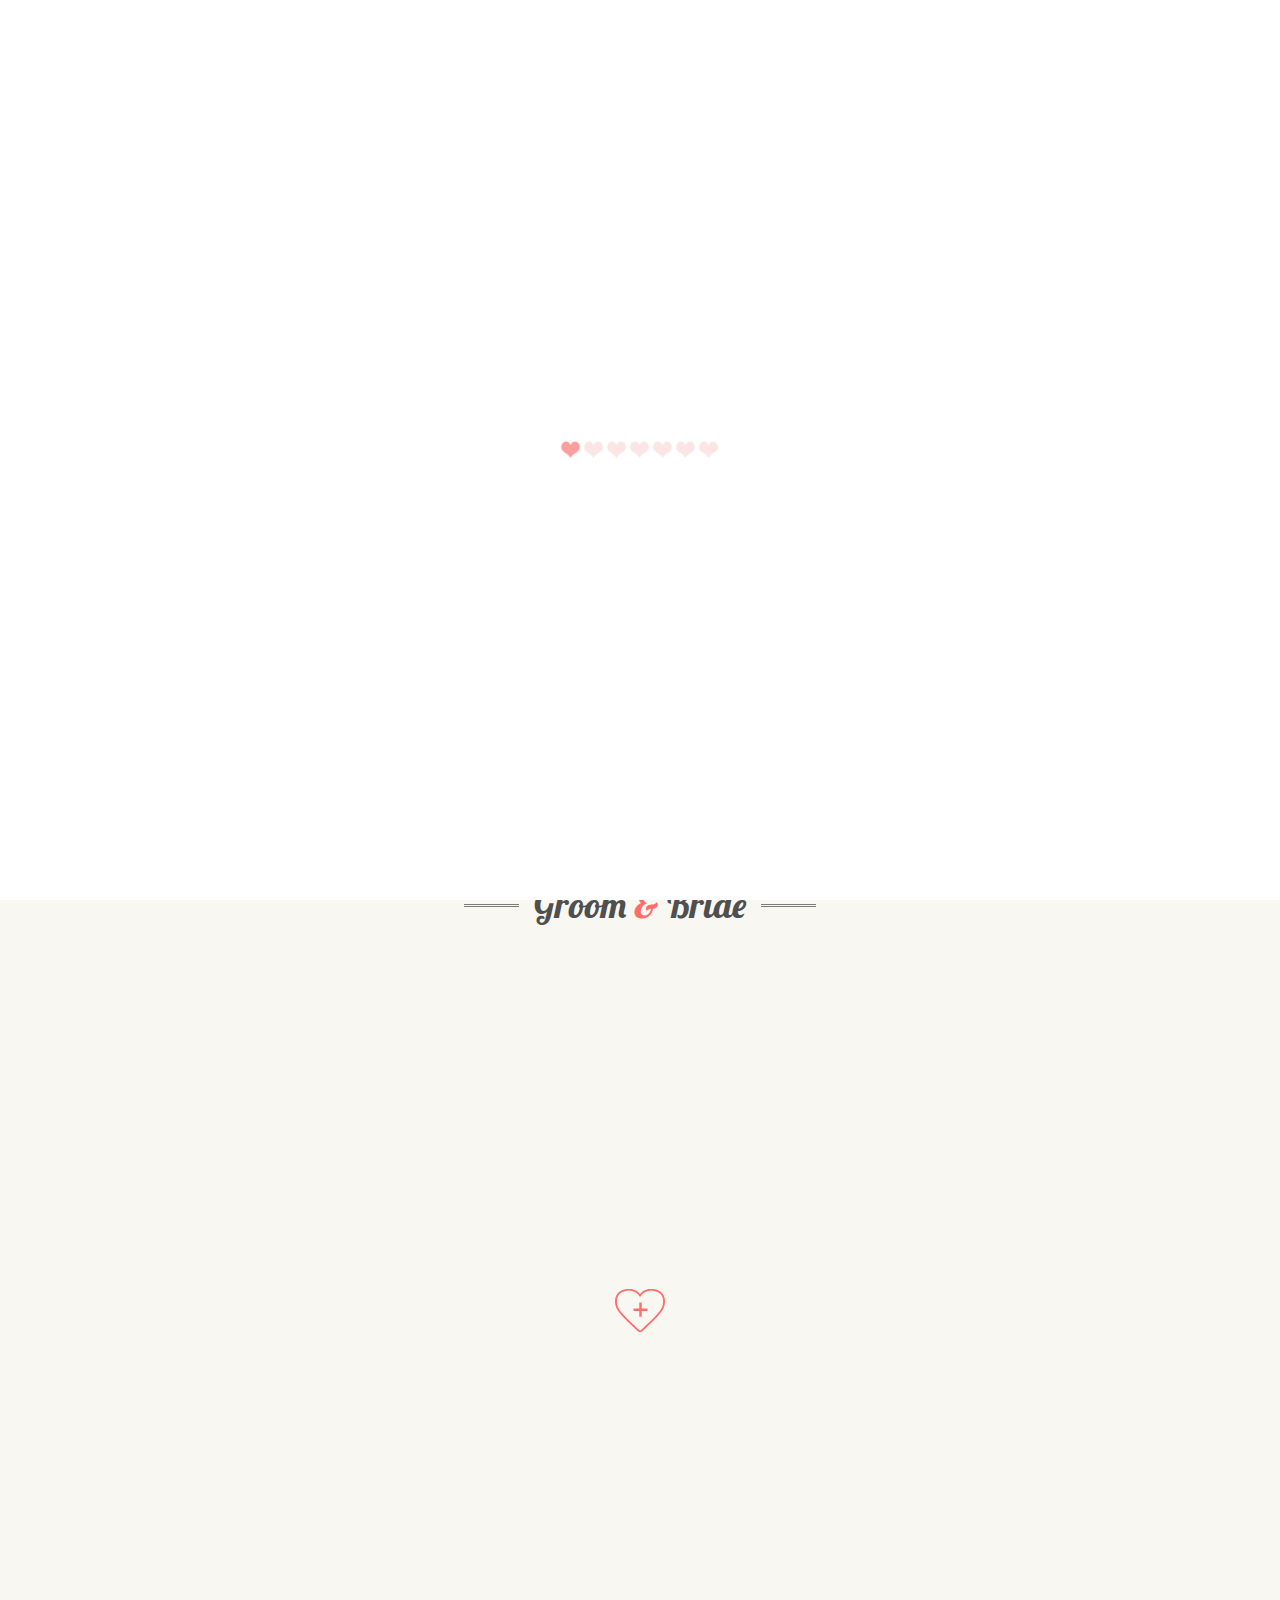
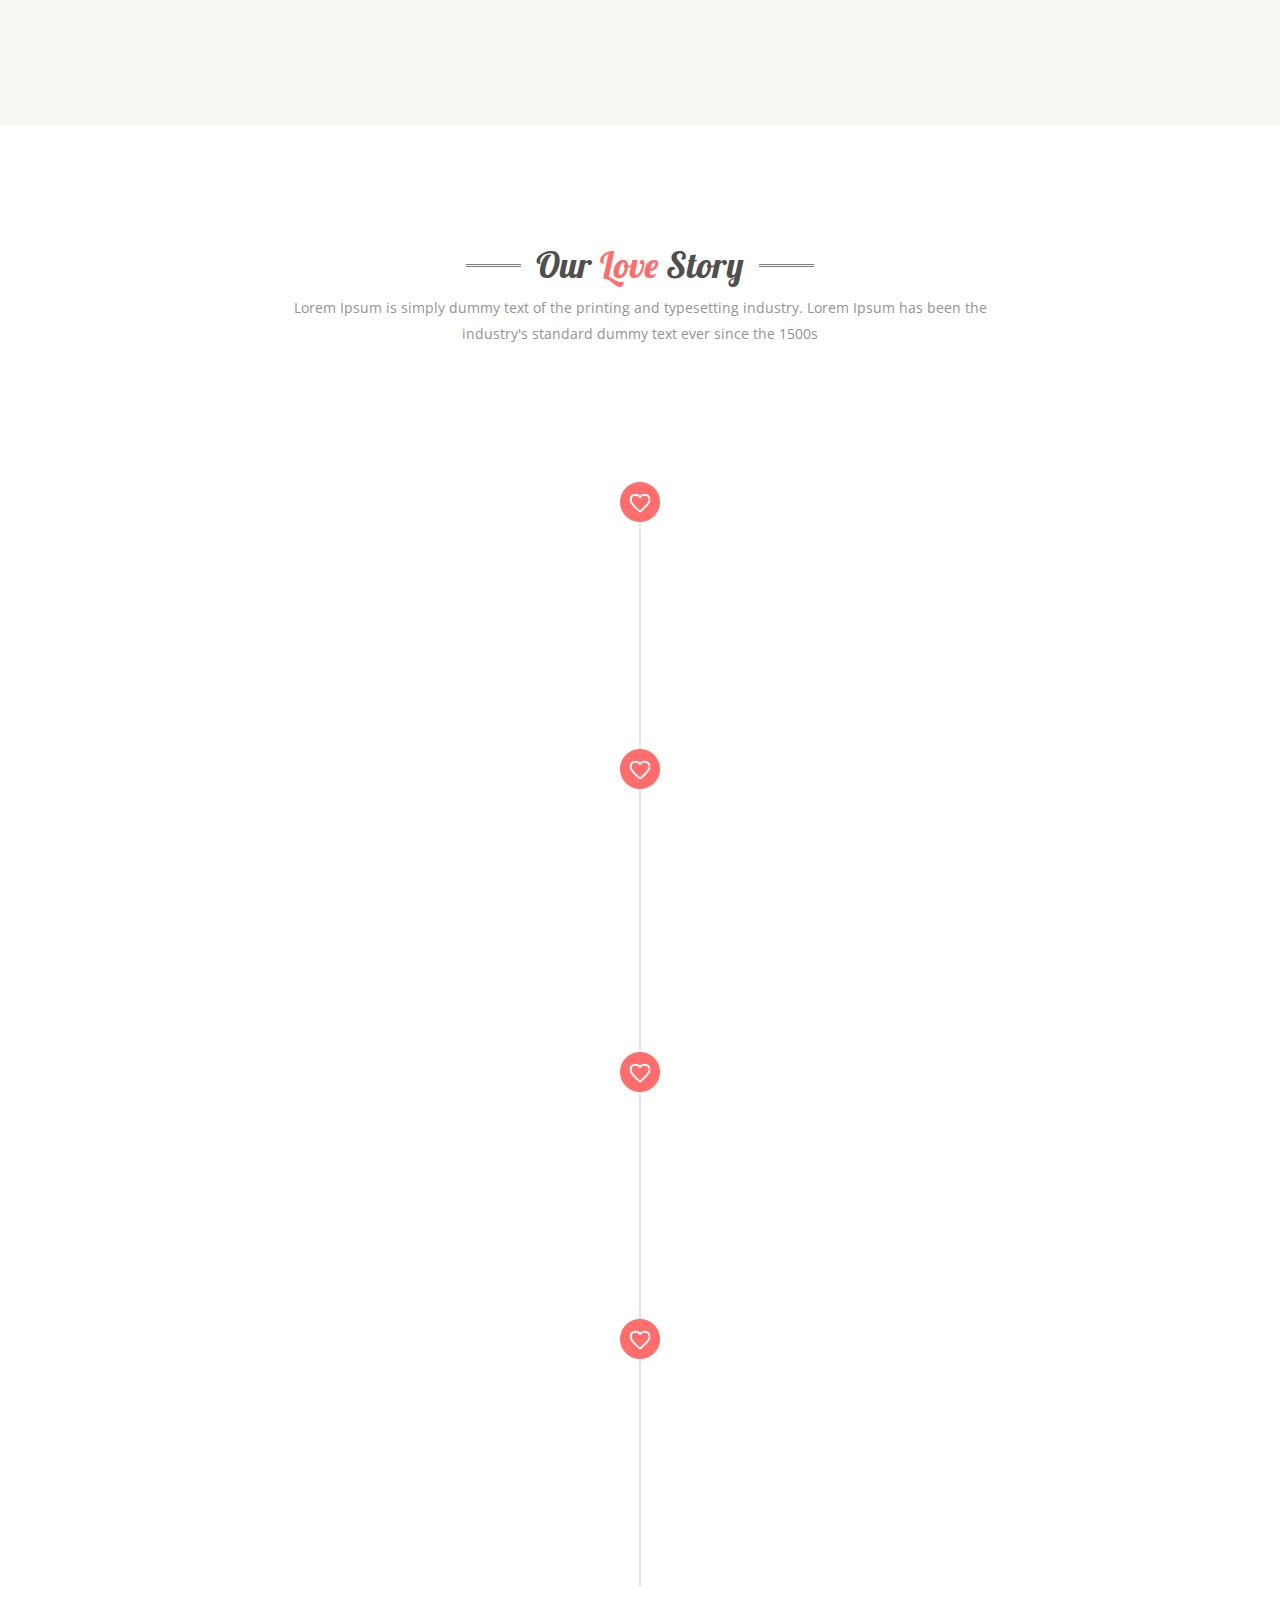
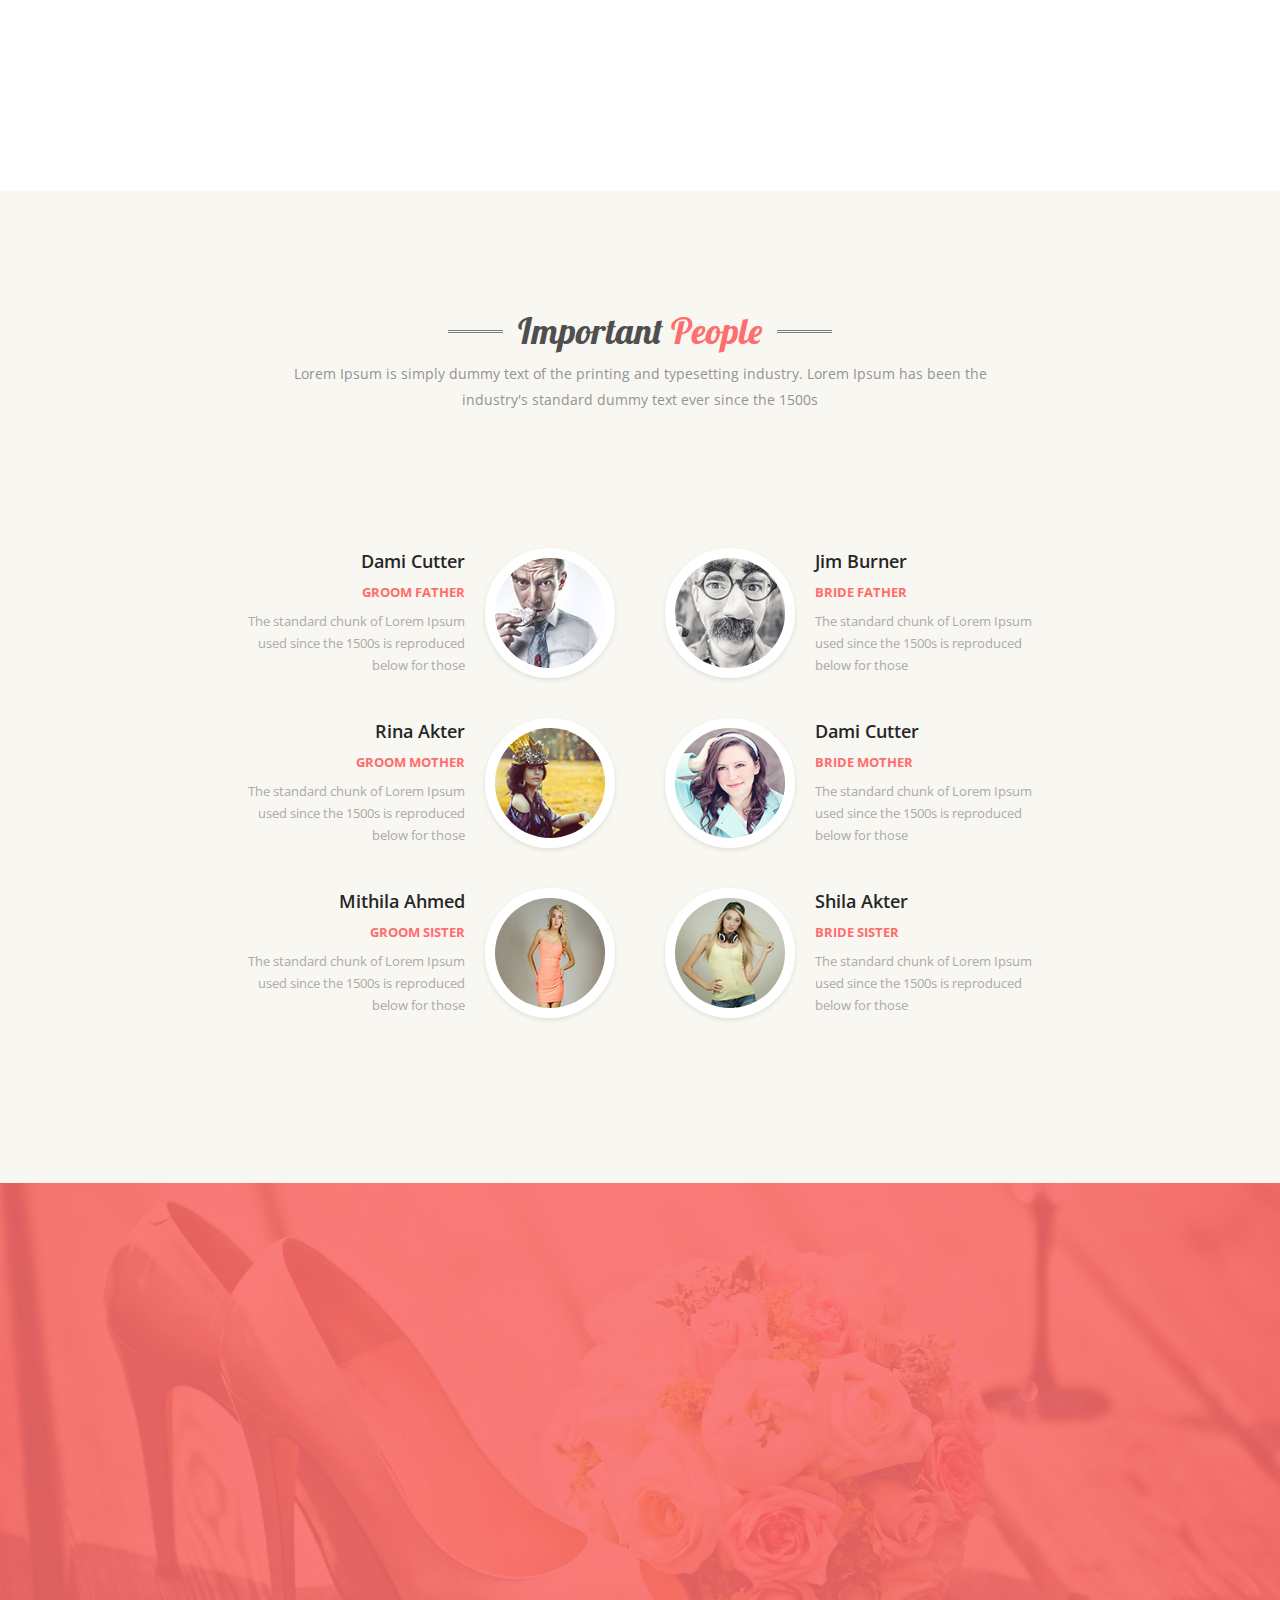
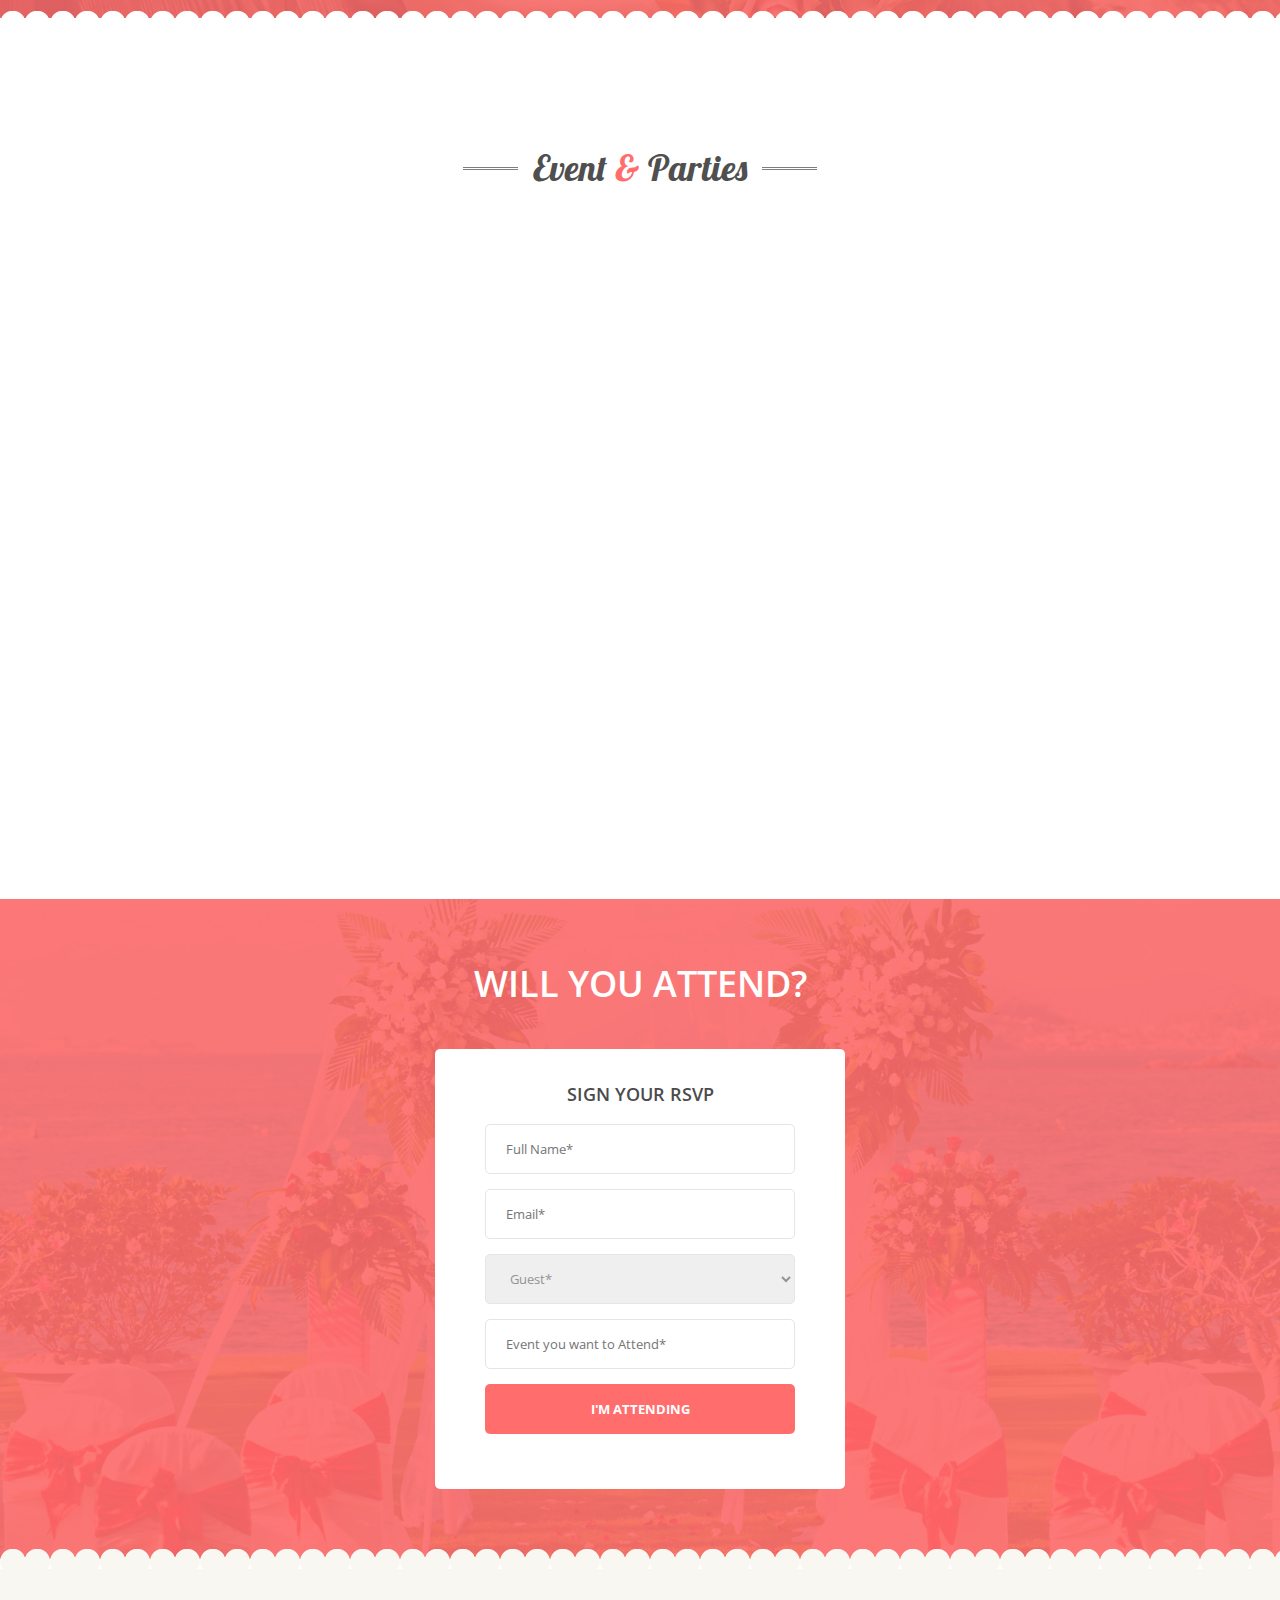
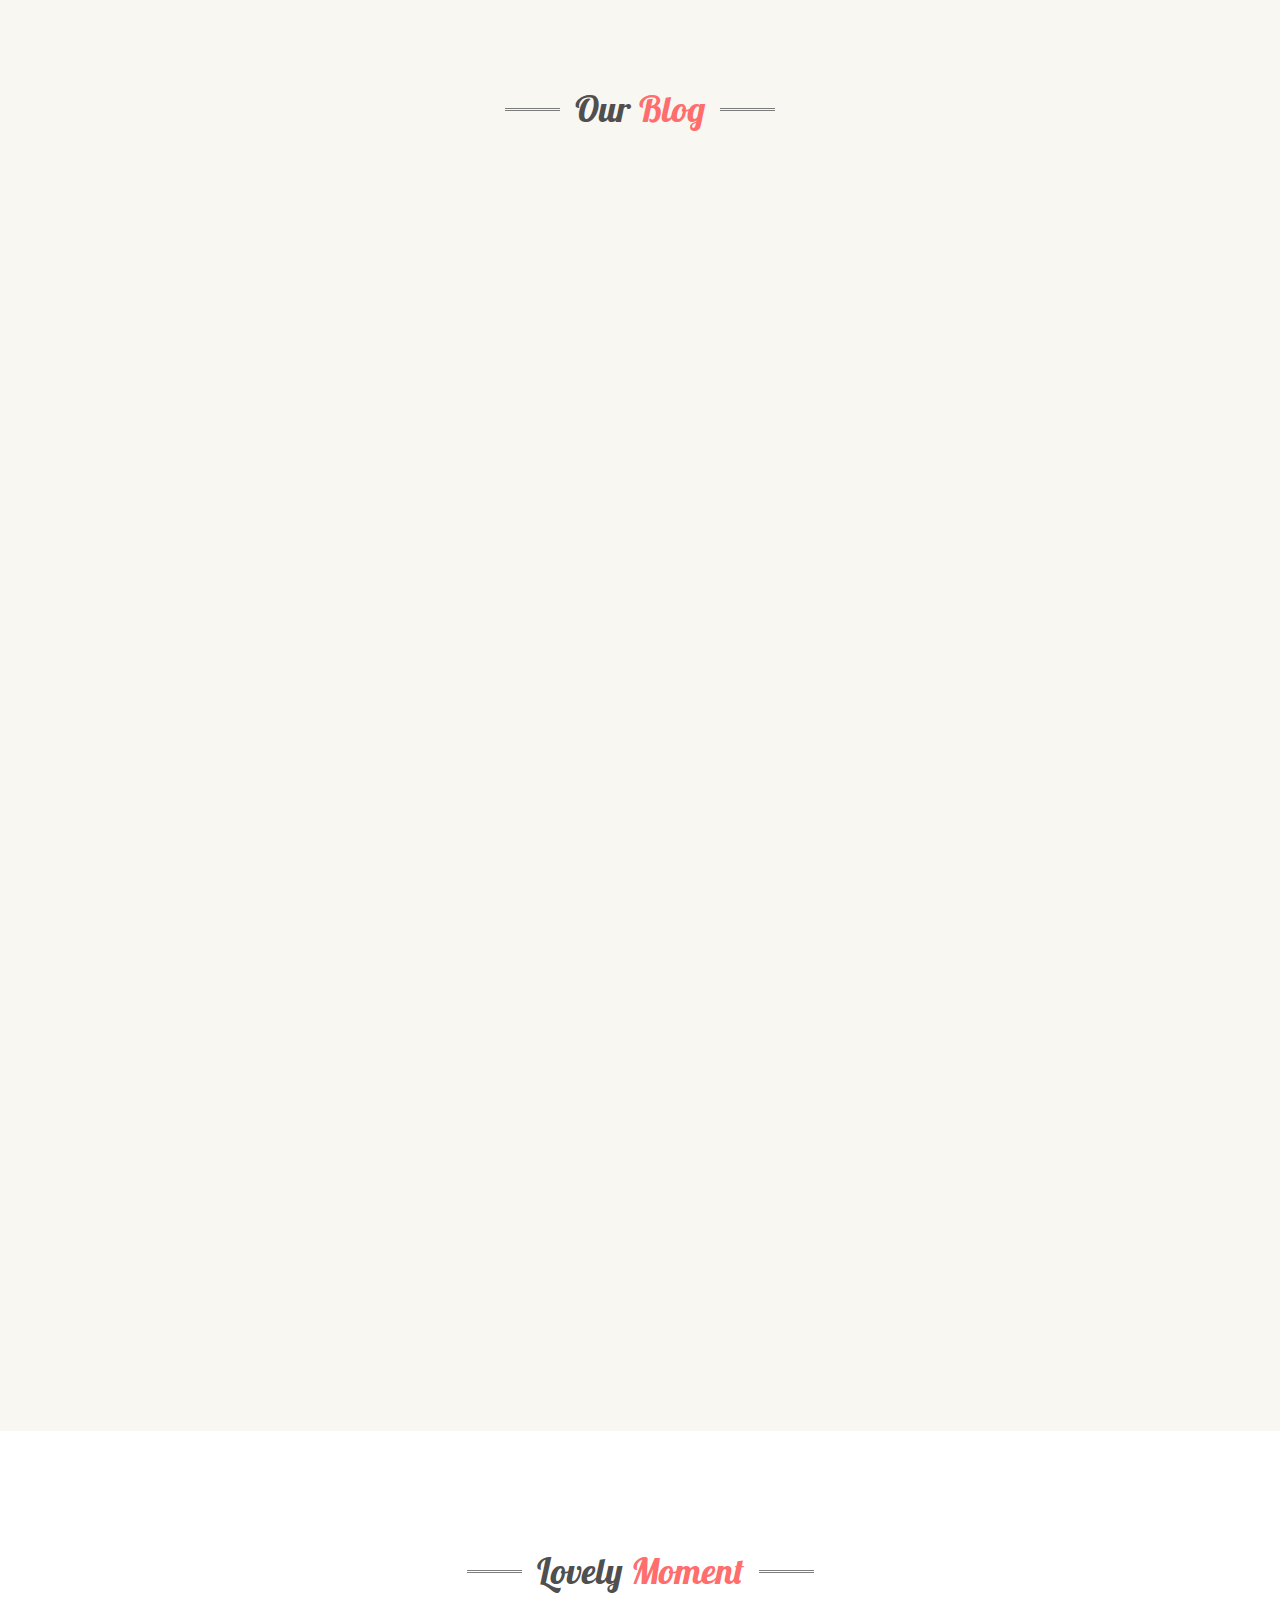
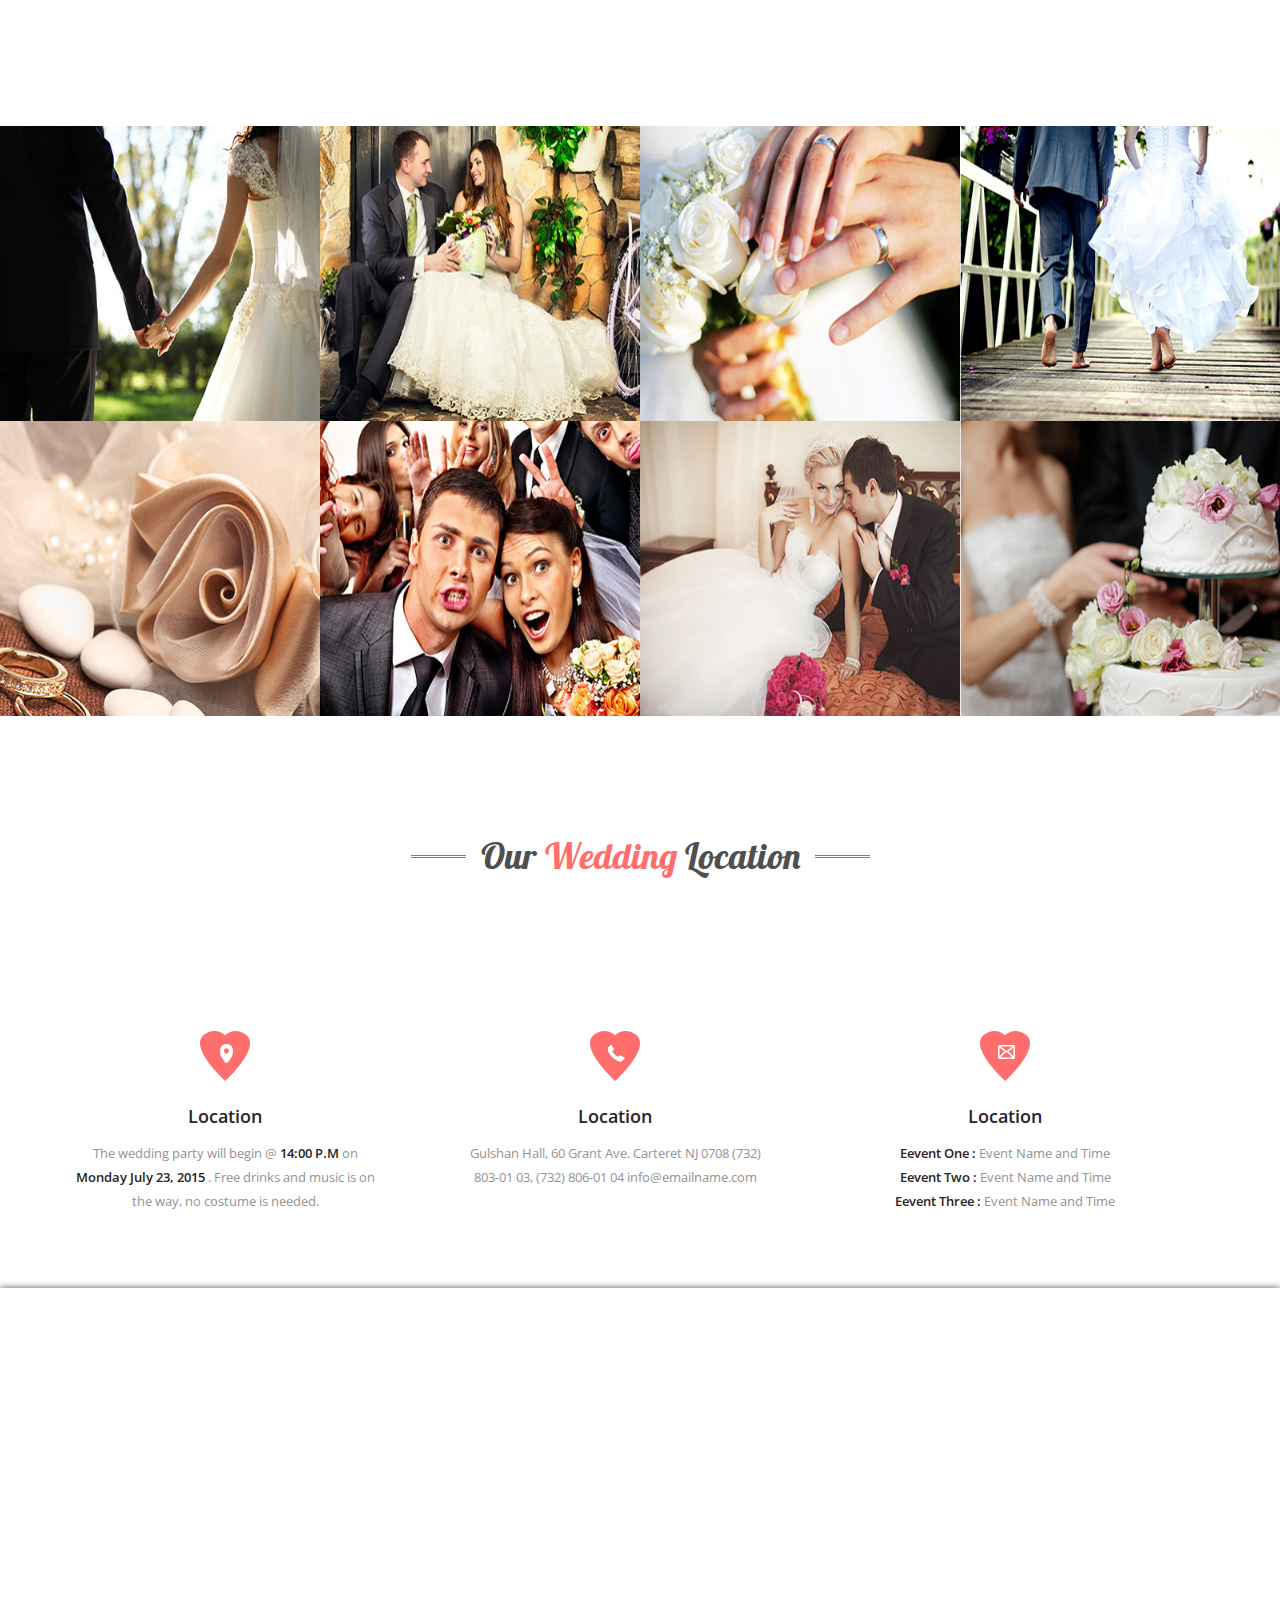
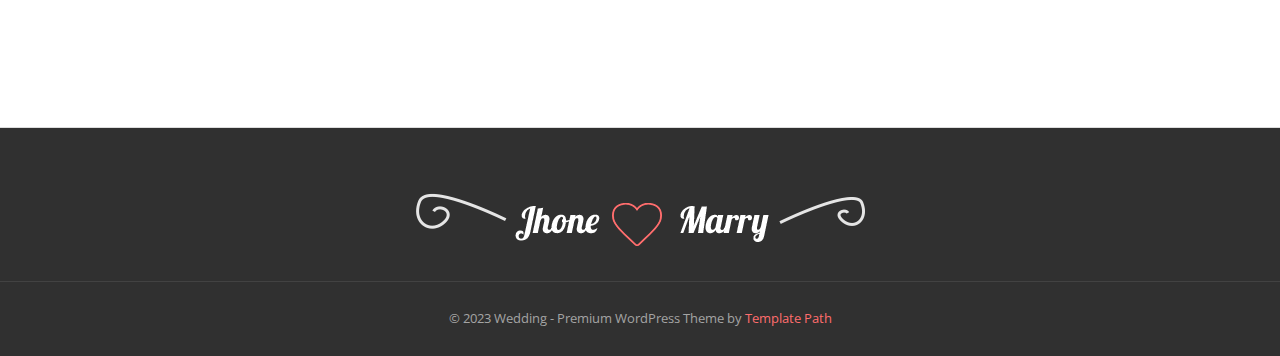
<file: wedding1/index.html>
<!DOCTYPE html>
<html lang="en">
	<head>
		<meta charset="UTF-8">
		<title>WeddingHTML5 Responsive Template</title>
		<meta name="viewport" content="width=device-width, initial-scale=1.0">
	    <link rel="shortcut icon" href="favicon.ico">
		<!-- Bootstrap -->
		<link href="css/bootstrap.min.css" rel="stylesheet" media="screen">
		<!-- Main CSS -->
		<link href="style.css" rel="stylesheet" media="screen">
		<!-- theme color css
		<link href="css/colorname.css" rel="stylesheet" media="screen"> -->	
		
		<!-- Le HTML5 shim, for IE6-8 support of HTML5 elements -->
		<!--[if lt IE 9]>
			  <script src="http://html5shim.googlecode.com/svn/trunk/html5.js"></script>
			  <script src="js/respond.js"></script>
		<![endif]-->
	</head>
<body>
	
	<!-- .preloader -->
    <div class="preloader"></div> 
    <!-- /.preloader -->

	<!-- header -->
	<header id="header">
		<div class="container">
			<div class="row">
				<!-- #logo -->
				<div id="logo" class="col-lg-12 animated fadeInUp">
					<a href="#">
						<img src="images/logo/logo.png" alt="Logo Image">
					</a>
				</div> <!-- /#logo -->
				
				<button class="nav-collapser">
					<i class="fa fa-bars"></i>
				</button>

				<!-- #main_navigation -->
				<nav id="main_navigation" class="col-lg-12 main_navigation">
					<ul>
						<li class="scroll active"><a href="#slider">HOME</a></li>
						<li class="scroll"><a href="#love_story">Our story</a></li>
						<li class="scroll"><a href="#important_people">important people</a></li>
						<li class="scroll"><a href="#event_parties">event & parties</a></li>
						<li class="scroll"><a href="#rsvp">rsvp</a></li>
						<li class="scroll"><a href="#blog">blog <b class="caret"></b></a>
							<ul class="dropdown">
								<li><a href="blog.html">Blog Page</a></li>
								<li><a href="single-post.html">Single Post</a></li>
							</ul>
						</li>
						<li class="scroll"><a href="#gallery">GAllery</a></li>
						<li class="scroll"><a href="#our_location">our location</a></li>
					</ul>
				</nav> <!-- /#main_navigation -->
			</div>
		</div>
	</header> <!-- /header -->

	<!-- #slider -->
	<section id="slider">
		<div class="overlay">

			<div class="container">
				<div class="row">
					<div class="col-lg-12">
						<h1 class="wow fadeIn"  data-wow-duration="2000">We are Invite all <br> to Celebrate Our Wedding</h1>
						
						<ul class="time_counter clearfix" id="countdowncontainer">
							<!-- dynamically count down wil added by js -->
						</ul>
					</div>
				</div>
			</div>
		</div>
	</section> <!-- /#slider -->



	<!-- #groom_bride -->
	<section id="groom_bride">

		<!-- .curv -->
		<div class="curv-gray">

		</div> <!-- /.curv -->


		<div class="container">

			<!-- .section_title_wrap -->
			<div class="section_title_wrap">
				<h1 class="section_title">
					<span>Groom <b>&</b> Bride</span>
				</h1>
			</div> <!-- /.section_title_wrap -->

			<div class="row">

				<!-- .single_groom -->
				<div class="col-lg-5 col-md-5 col-sm-6 col-xs-12 single_groom col-lg-push-1 col-md-push-1 wow slideInLeft" data-animation-duration="3s" data-animation-delay="1s">
					<img src="images/resources/groom.jpg" alt="Groom image">
					<div class="info-box">
						<h2>Masum Rana</h2>
						<span>Groom</span>
						<p>Lorem Ipsum is simply dummy text of the printing and typesetting industry. Lorem Ipsum has been the industry's standard dummy text ever since the 1500s, when an unknown printer took a galley of type and scrambled</p>
						<ul>
							<li><a href=""><i class="fa fa-facebook"></i></a></li>
							<li><a href=""><i class="fa fa-twitter"></i></a></li>
							<li><a href=""><i class="fa fa-linkedin"></i></a></li>
							<li><a href=""><i class="fa fa-skype"></i></a></li>
						</ul>
						<button>Read More</button>
					</div>
				</div> <!-- /.single_groom -->

				<!-- .single_bride -->
				<div class="col-lg-5 col-md-5 col-sm-6 col-xs-12 single_bride col-lg-offset-1 col-md-offset-1 wow slideInRight"  data-animation-duration="3s" data-animation-delay="2s">
					<img src="images/resources/bride.jpg" alt="Bride image">
					<div class="info-box">
						<h2>Rafifa Nodi</h2>
						<span>Bride</span>
						<p>Lorem Ipsum is simply dummy text of the printing and typesetting industry. Lorem Ipsum has been the industry's standard dummy text ever since the 1500s, when an unknown printer took a galley of type and scrambled</p>
						<ul>
							<li><a href=""><i class="fa fa-facebook"></i></a></li>
							<li><a href=""><i class="fa fa-twitter"></i></a></li>
							<li><a href=""><i class="fa fa-linkedin"></i></a></li>
							<li><a href=""><i class="fa fa-skype"></i></a></li>
						</ul>
						<button>Read More</button>
					</div>
				</div> <!-- /.single_bride -->

			</div>
		</div>
	</section> <!-- /#groom_bride -->

	<!-- #love_story -->
	<section id="love_story">
		<div class="container">

			<!-- .section_title_wrap -->
			<div class="section_title_wrap">
				<h1 class="section_title">
					<span>Our <b>Love</b> Story</span>
				</h1>
				<p class="section-text">Lorem Ipsum is simply dummy text of the printing and typesetting industry. Lorem Ipsum has been the <br> industry's standard dummy text ever since the 1500s</p>
			</div> <!-- /.section_title_wrap -->

			<div class="row">
				<ul>
					<li class="clearfix">
						<div class="col-lg-6 col-md-6 col-sm-6 col-xs-12 details wow slideInRight">
							<div class="details_content">
								<h2>The First Day we Met</h2>
								<p>Contrary to popular belief, Lorem Ipsum is not simply random text. It has roots in a piece of classical Latin literature from 45 BC, making it over 2000 years old.</p>
								<a href="#" class="read_more">READ MORE</a>
							</div>
						</div>
						<div class="col-lg-6 col-md-6 col-sm-6 col-xs-12 date wow slideInLeft">
							27 jan, 2015
						</div>
					</li>
					<li class="clearfix">
						<div class="col-lg-6 col-md-6 col-sm-6 col-xs-12 date wow slideInRight">
							27 jan, 2015
						</div>
						<div class="col-lg-6 col-md-6 col-sm-6 col-xs-12 details wow slideInLeft">
							<div class="details_content">
								<h2>The First Day we Met</h2>
								<p>There are many variations of passages of Lorem Ipsum available, but the majority have</p>

								<p>suffered alteration in some form, by injected humour, or randomised words which don't look even slightly believable.</p>
								<a href="#" class="read_more">READ MORE</a>
							</div>
						</div>
					</li>
					<li class="clearfix">
						<div class="col-lg-6 col-md-6 col-sm-6 col-xs-12 details  wow slideInRight">
							<div class="details_content">
								<h2>The First Day we Met</h2>
								<p>Contrary to popular belief, Lorem Ipsum is not simply random text. It has roots in a piece of classical Latin literature from 45 BC, making it over 2000 years old.</p>
								<a href="#" class="read_more">READ MORE</a>
							</div>
						</div>
						<div class="col-lg-6 col-md-6 col-sm-6 col-xs-12 date wow slideInLeft">
							27 jan, 2015
						</div>
					</li>
					<li class="clearfix">
						<div class="col-lg-6 col-md-6 col-sm-6 col-xs-12 date wow slideInRight">
							27 jan, 2015
						</div>
						<div class="col-lg-6 col-md-6 col-sm-6 col-xs-12 details wow slideInLeft">
							<div class="details_content">
								<h2>The First Day we Met</h2>
								<p>Contrary to popular belief, Lorem Ipsum is not simply random text. It has roots in a piece of classical Latin literature from 45 BC, making it over 2000 years old.</p>
								<a href="#" class="read_more">READ MORE</a>
							</div>
						</div>
					</li>
				</ul>
				<button class="load_more wow slideInLeft">Load More</button>
			</div>

		</div>
	</section> <!-- /#love_story -->
	
	<!-- #important_people -->
	<section id="important_people">
		<div class="container">

			<!-- .section_title_wrap -->
			<div class="section_title_wrap">
				<h1 class="section_title">
					<span>Important <b>People</b></span>
				</h1>
				<p class="section-text">Lorem Ipsum is simply dummy text of the printing and typesetting industry. Lorem Ipsum has been the <br> industry's standard dummy text ever since the 1500s</p>
			</div> <!-- /.section_title_wrap -->

			<div class="row">
				<div class="col-lg-6 col-md-6 col-sm-6 col-xs-12">
					<ul>
						<li class="clearfix">
							<img src="images/important-people/image-1.jpg" alt="">
							<div class="info-box">
								<h2>Dami Cutter</h2>
								<span>Groom Father</span>
								<p>The standard chunk of Lorem Ipsum used since the 1500s is reproduced below for those </p>
							</div>
						</li>
						<li class="clearfix">
							<img src="images/important-people/image-3.jpg" alt="">
							<div class="info-box">
								<h2>Rina Akter</h2>
								<span>GROOM MOTHER</span>
								<p>The standard chunk of Lorem Ipsum used since the 1500s is reproduced below for those </p>
							</div>
						</li>
						<li class="clearfix">
							<img src="images/important-people/image-5.jpg" alt="">
							<div class="info-box">
								<h2>Mithila Ahmed</h2>
								<span>GROOM SISTER</span>
								<p>The standard chunk of Lorem Ipsum used since the 1500s is reproduced below for those </p>
							</div>
						</li>
					</ul>
				</div>
				<div class="col-lg-6 col-md-6 col-sm-6 col-xs-12">
					<ul>
						<li class="clearfix">
							<img src="images/important-people/image-2.jpg" alt="">
							<div class="info-box">
								<h2>Jim Burner</h2>
								<span>BRIDE FATHER</span>
								<p>The standard chunk of Lorem Ipsum used since the 1500s is reproduced below for those </p>
							</div>
						</li>
						<li class="clearfix">
							<img src="images/important-people/image-4.jpg" alt="">
							<div class="info-box">
								<h2>Dami Cutter</h2>
								<span>BRIDE MOTHER</span>
								<p>The standard chunk of Lorem Ipsum used since the 1500s is reproduced below for those </p>
							</div>
						</li>
						<li class="clearfix">
							<img src="images/important-people/image-6.jpg" alt="">
							<div class="info-box">
								<h2>Shila Akter</h2>
								<span>BRIDE SISTER</span>
								<p>The standard chunk of Lorem Ipsum used since the 1500s is reproduced below for those </p>
							</div>
						</li>
					</ul>
				</div>
			</div>
		</div>
	</section> <!-- /#important_people -->

	<!-- #qoute -->
	<section id="qoute">
		<div class="overlay">
			<div class="container">
				<div class="row wow slideInLeft">
					<h2>“Love is all about somthing unforgatble <br> toucing moment which is happening every time between you & me”</h2>
					
					<button>jhon rashed</button>

				</div>
			</div>
		</div>
	</section> <!-- /#qoute -->

	<!-- .curv-white -->
	<section class="curv-white">
		<h2>This is only for validation</h2>
	</section> <!-- /.curv-white -->


	<!-- #event_parties -->
	<section id="event_parties">
		<div class="container">

			<!-- .section_title_wrap -->
			<div class="section_title_wrap">
				<h1 class="section_title">
					<span>Event <b>&</b> Parties</span>
				</h1>
			</div> <!-- /.section_title_wrap -->

			<div class="row">
				
				<div class="single_event col-lg-3 col-md-3 col-sm-4 col-xs-12 wow slideInLeft">
					<div class="image-wrap">
						<img src="images/event/image-1.jpg" alt="event image">
						<div class="overlay"></div>
					</div>
					<h2>Event One</h2>
					<p>There are many variations of passages of Lorem Ipsum available, but the majority havesuffered alteration in some form, by injected humour</p>
					<a href="#" class="read_more">Read More</a>
				</div>
				<div class="single_event col-lg-3 col-md-3 col-sm-4 col-xs-12 wow slideInTop">
					<div class="image-wrap">
						<img src="images/event/image-2.jpg" alt="event image">
						<div class="overlay"></div>
					</div>
					<h2>Event Two</h2>
					<p>There are many variations of passages of Lorem Ipsum available, but the majority havesuffered alteration in some form, by injected humour</p>
					<a href="#" class="read_more">Read More</a>
				</div>
				<div class="single_event col-lg-3 col-md-3 col-sm-4 col-xs-12 wow slideInRight">
					<div class="image-wrap">
						<img src="images/event/image-3.jpg" alt="event image">
						<div class="overlay"></div>
					</div>
					<h2>Event Three</h2>
					<p>There are many variations of passages of Lorem Ipsum available, but the majority havesuffered alteration in some form, by injected humour</p>
					<a href="#" class="read_more">Read More</a>
				</div>

			</div>
		</div>
	</section> <!-- /#event_parties -->
	
	<!-- #rsvp -->
	<section id="rsvp">
		<div class="overlay">
			<div class="container">
				<div class="row">
					<h1>WILL YOU ATTEND?</h1>
					<div class="rsvp_wrap">
						<h2>SIGN YOUR RSVP</h2>
						<form class="contact-form" method="post" action="#">
							<p><input type="text" name="name" class="name" placeholder="Full Name*"></p>
							<p><input type="text" name="email" class="email" placeholder="Email*"></p>
							<select class="guest" name="guest">
								<option selected="selected" value="Guest">Guest*</option>
								<option value="Relatives">Relatives*</option>
								<option value="Others">Others*</option>
							</select>
							<input type="text" name="attend" class="attend" placeholder="Event you want to Attend*">
							<button type="submit">I'M Attending</button>
						</form>
					</div>
				</div>
			</div>
		</div>
	</section> <!-- /#rsvp -->

	<!-- .curv -->
	<section class="curv-gray">
		<h2>This is only for validation</h2>
	</section> <!-- /.curv -->
	
	<!-- #blog -->
	<section id="blog">
		<div class="container">

			<!-- .section_title_wrap -->
			<div class="section_title_wrap">
				<h1 class="section_title">
					<span>Our <b>Blog</b></span>
				</h1>
			</div> <!-- /.section_title_wrap -->

			<div class="row">
				<div class="col-lg-4 col-md-4 col-sm-4 wow slideInLeft" data-wow-duration="500">
					<div class="row">
						<div class="single_blog_post col-lg-12 col-md-12 col-sm-12">
							<div class="image-wrap">
								<img src="images/blog/image-1.jpg" alt="">
								<div class="overlay"></div>
							</div>
							<h2>Blog Heading</h2>
							<p>There are many variations of passages of Lorem Ipsum available, but the majority have suffered alteration in some form, by injected humour</p>
							<label>Posted by <a href="#">Jhone</a> on <a href="#">dec 24,2014</a></label>
							<a href="#" class="readmore">read more</a>
						</div>
						<div class="single_blog_post col-lg-12 col-md-12 col-sm-12">
							<div class="image-wrap">
								<img src="images/blog/image-1.jpg" alt="">
								<div class="overlay"></div>
							</div>
							<h2>Blog Heading</h2>
							<p>There are many variations of passages of Lorem Ipsum available, but the majority have suffered alteration in some form, by injected humour</p>
							<label>Posted by <a href="#">Jhone</a> on <a href="#">dec 24,2014</a></label>
							<a href="#" class="readmore">read more</a>
						</div>
					</div>
				</div>
				<div class=" col-lg-4 col-md-4 col-sm-4 wow slideInLeft" data-wow-delay="500" data-wow-duration="500">
					<div class="row">
						<div class="single_blog_post col-lg-12 col-md-12 col-sm-12">
							<div class="image-wrap">
								<img src="images/blog/image-3.jpg" alt="">
								<div class="overlay"></div>
							</div>
							<h2>Blog Heading</h2>
							<p>There are many variations of passages of Lorem Ipsum available, but the majority have</p>
							<p>suffered alteration in some form, by injected humour, or randomised words which don't look even slightly believable.</p>
							<label>Posted by <a href="#">Jhone</a> on <a href="#">dec 24,2014</a></label>
							<a href="#" class="readmore">read more</a>
						</div>
						<div class="single_blog_post col-lg-12 col-md-12 col-sm-12">
							<div class="image-wrap">
								<img src="images/blog/image-3.jpg" alt="">
								<div class="overlay"></div>
							</div>
							<h2>Blog Heading</h2>
							<p>There are many variations of passages of Lorem Ipsum available, but the majority have</p>
							<p>suffered alteration in some form, by injected humour, or randomised words which don't look even slightly believable.</p>
							<label>Posted by <a href="#">Jhone</a> on <a href="#">dec 24,2014</a></label>
							<a href="#" class="readmore">read more</a>
						</div>
					</div>
				</div>
				<div class="col-lg-4 col-md-4 col-sm-4 wow slideInLeft" data-wow-delay="1000" data-wow-duration="500">
					<div class="row">
						<div class="single_blog_post col-lg-12 col-md-12 col-sm-12">
							<div class="image-wrap">
								<img src="images/blog/image-2.jpg" alt="">
								<div class="overlay"></div>
							</div>
							<h2>Blog Heading</h2>
							<p>There are many variations of passages of Lorem Ipsum available, but the majority have suffered alteration in some form, by injected humour</p>
							<label>Posted by <a href="#">Jhone</a> on <a href="#">dec 24,2014</a></label>
							<a href="#" class="readmore">read more</a>
						</div>
						<div class="single_blog_post col-lg-12 col-md-12 col-sm-12">
							<div class="image-wrap">
								<img src="images/blog/image-2.jpg" alt="">
								<div class="overlay"></div>
							</div>
							<h2>Blog Heading</h2>
							<p>There are many variations of passages of Lorem Ipsum available, but the majority have suffered alteration in some form, by injected humour</p>
							<label>Posted by <a href="#">Jhone</a> on <a href="#">dec 24,2014</a></label>
							<a href="#" class="readmore">read more</a>
						</div>
					</div>
				</div>
			</div>
		</div>
	</section> <!-- /#blog -->

	<!-- #gallery -->
	<section id="gallery">
		<div class="container-fluid">

			<!-- .section_title_wrap -->
			<div class="section_title_wrap">
				<h1 class="section_title">
					<span>Lovely <b>Moment</b></span>
				</h1>
			</div> <!-- /.section_title_wrap -->

			<div class="row-fluid">
				<ul class="clearfix">
					<li><a data-gal="prettyPhoto" href="images/gallery/image-1.jpg">
						<img src="images/gallery/thumbnails/image-1.jpg" alt="single image">
						<span class="overlay"></span>
					</a></li>					
					<li><a data-gal="prettyPhoto" href="images/gallery/image-2.jpg">
						<img src="images/gallery/thumbnails/image-2.jpg" alt="single image">
						<span class="overlay"></span>
					</a></li>					
					<li><a data-gal="prettyPhoto" href="images/gallery/image-3.jpg">
						<img src="images/gallery/thumbnails/image-3.jpg" alt="single image">
						<span class="overlay"></span>
					</a></li>					
					<li><a data-gal="prettyPhoto" href="images/gallery/image-4.jpg">
						<img src="images/gallery/thumbnails/image-4.jpg" alt="single image">
						<span class="overlay"></span>
					</a></li>					
					<li><a data-gal="prettyPhoto" href="images/gallery/image-5.jpg">
						<img src="images/gallery/thumbnails/image-5.jpg" alt="single image">
						<span class="overlay"></span>
					</a></li>					
					<li><a data-gal="prettyPhoto" href="images/gallery/image-6.jpg">
						<img src="images/gallery/thumbnails/image-6.jpg" alt="single image">
						<span class="overlay"></span>
					</a></li>					
					<li><a data-gal="prettyPhoto" href="images/gallery/image-7.jpg">
						<img src="images/gallery/thumbnails/image-7.jpg" alt="single image">
						<span class="overlay"></span>
					</a></li>					
					<li><a data-gal="prettyPhoto" href="images/gallery/image-8.jpg">
						<img src="images/gallery/thumbnails/image-8.jpg" alt="single image">
						<span class="overlay"></span>
					</a></li>					
				</ul>
			</div>
		</div>		
	</section> <!-- /#gallery -->

	<!-- #our_location -->
	<section id="our_location">
		<div class="container">

			<!-- .section_title_wrap -->
			<div class="section_title_wrap">
				<h1 class="section_title">
					<span>Our <b>Wedding</b> Location</span>
				</h1>
			</div> <!-- /.section_title_wrap -->

			<div class="row">

				<div class="single_location col-lg-3 col-sm-3">
					<img src="images/our-location/image-1.png" alt="">
					<h2>Location</h2>
					<p>The wedding party will begin @ <span class="highlight">14:00 P.M</span> on <span class="highlight">Monday July 23, 2015</span> . Free drinks and music is on the way, no costume is needed.</p>
				</div>
				<div class="single_location col-lg-3 col-sm-3">
					<img src="images/our-location/image-2.png" alt="">
					<h2>Location</h2>
					<p>Gulshan Hall, 60 Grant Ave. Carteret NJ 0708 (732) 803-01 03, (732) 806-01 04 info@emailname.com</p>
				</div>
				<div class="single_location col-lg-3 col-sm-3">
					<img src="images/our-location/image-3.png" alt="">
					<h2>Location</h2>
					<p><span class="highlight">Eevent One :</span> Event Name and Time <br>
					<span class="highlight">Eevent Two :</span> Event Name and Time <br>
					<span class="highlight">Eevent Three :</span> Event Name and Time</p>
				</div>

			</div>
		</div>
	</section> <!-- /#our_location -->

	<!-- #gmap -->
	<div id="gmap">

	</div> <!-- /#gmap -->

	<!-- footer -->
	<footer>
		
		<!-- .footer_top -->
		<div class="footer_top">
			<img src="images/logo/footer-logo.png" alt="footer logo">
		</div> <!-- /.footer_top -->

		<!-- .footer_bottom -->
		<div class="footer_bottom">
			<p>&copy; 2023 Wedding - Premium WordPress Theme by <a href="#">Template Path</a></p>
		</div> <!-- /.footer_bottom -->
	</footer> <!-- /footer -->






	<script src="js/jquery-2.1.3.min.js"></script> <!-- jquery -->
	<script src="js/bootstrap.min.js"></script> <!-- bootstrap -->
	<script src="http://maps.google.com/maps/api/js?sensor=true"></script><!-- Map Api -->
	<script src="js/gmaps.js"></script>  <!-- Gmap JS -->
	<script src="js/countdown.js"></script>  <!-- Countdown JS -->
	<script src="js/jquery.prettyPhoto.js"></script> <!-- Pretty Photo js -->
	<script src="js/wow.min.js"></script> <!-- WOW js -->
	<script src="js/custom.js"></script> <!-- custom -->
	<script src="js/custom-home.js"></script> <!-- custom home js -->



</body>
</html>
</file>
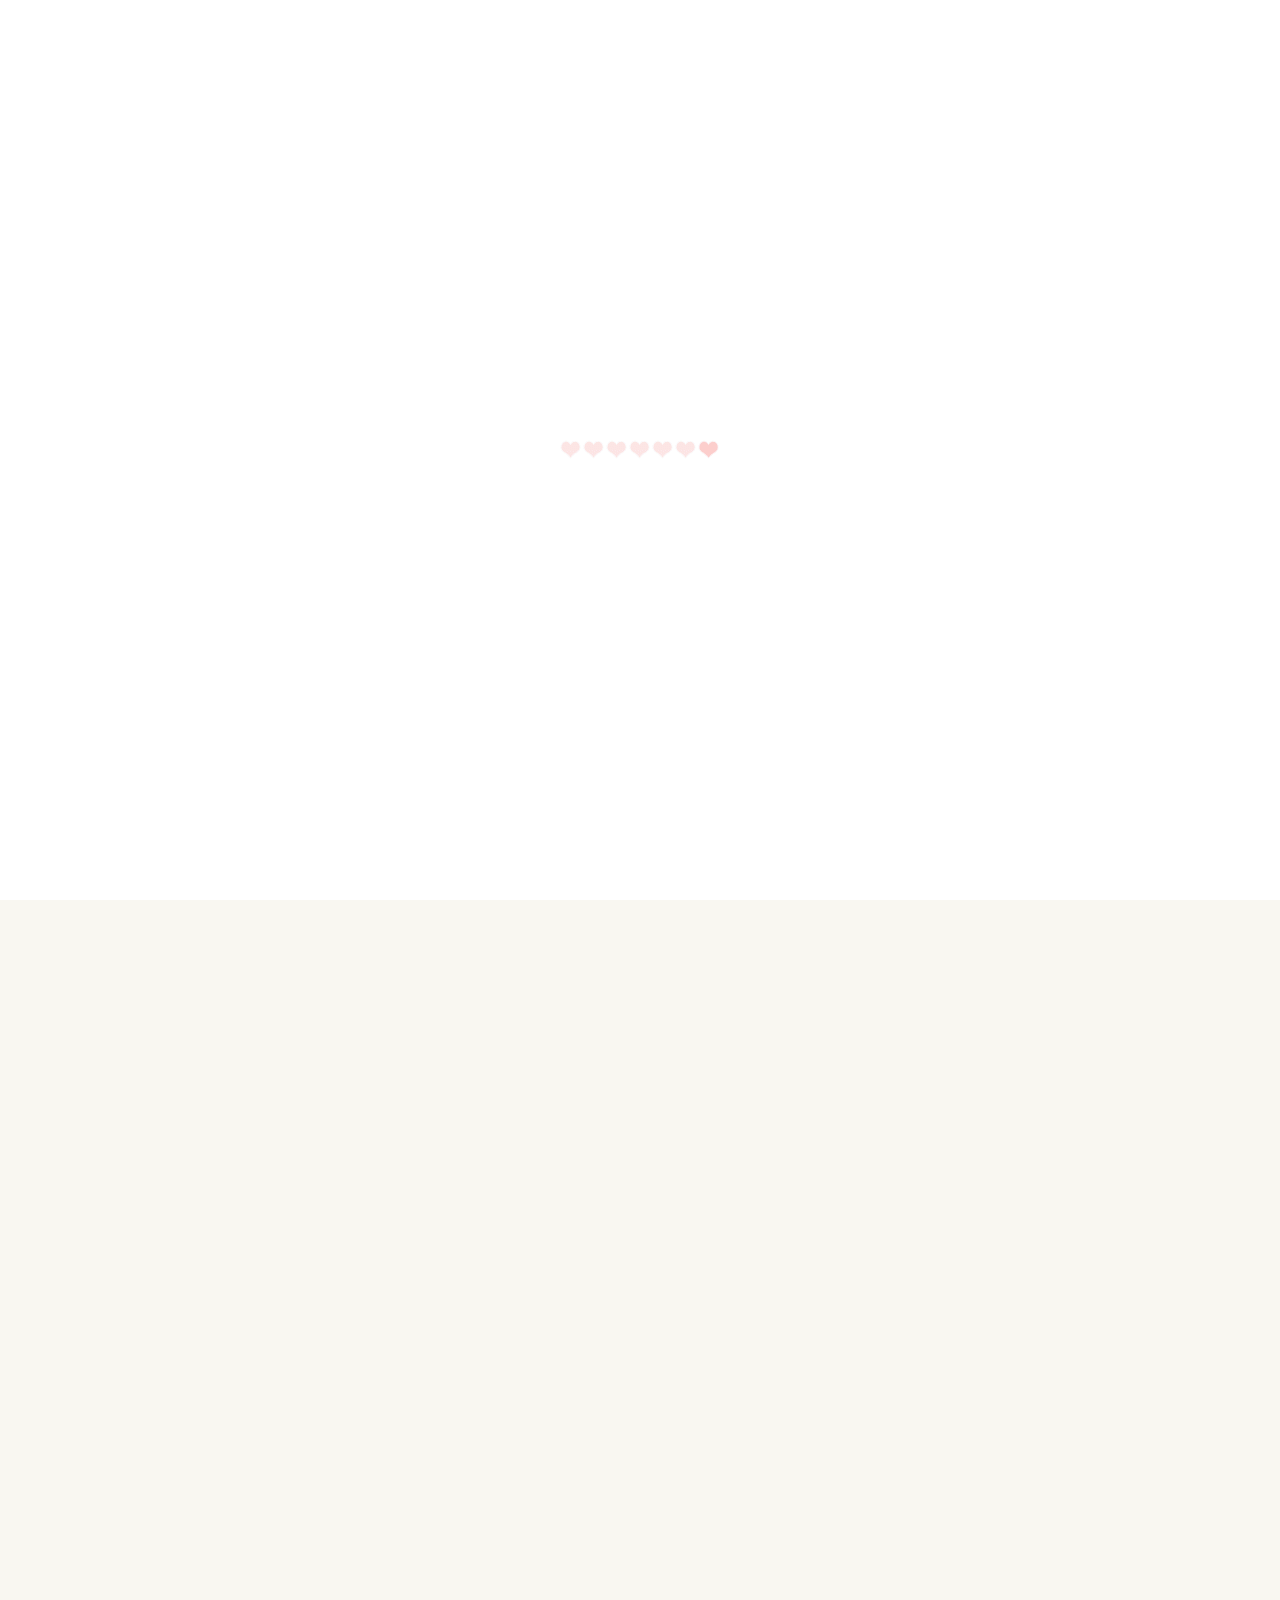
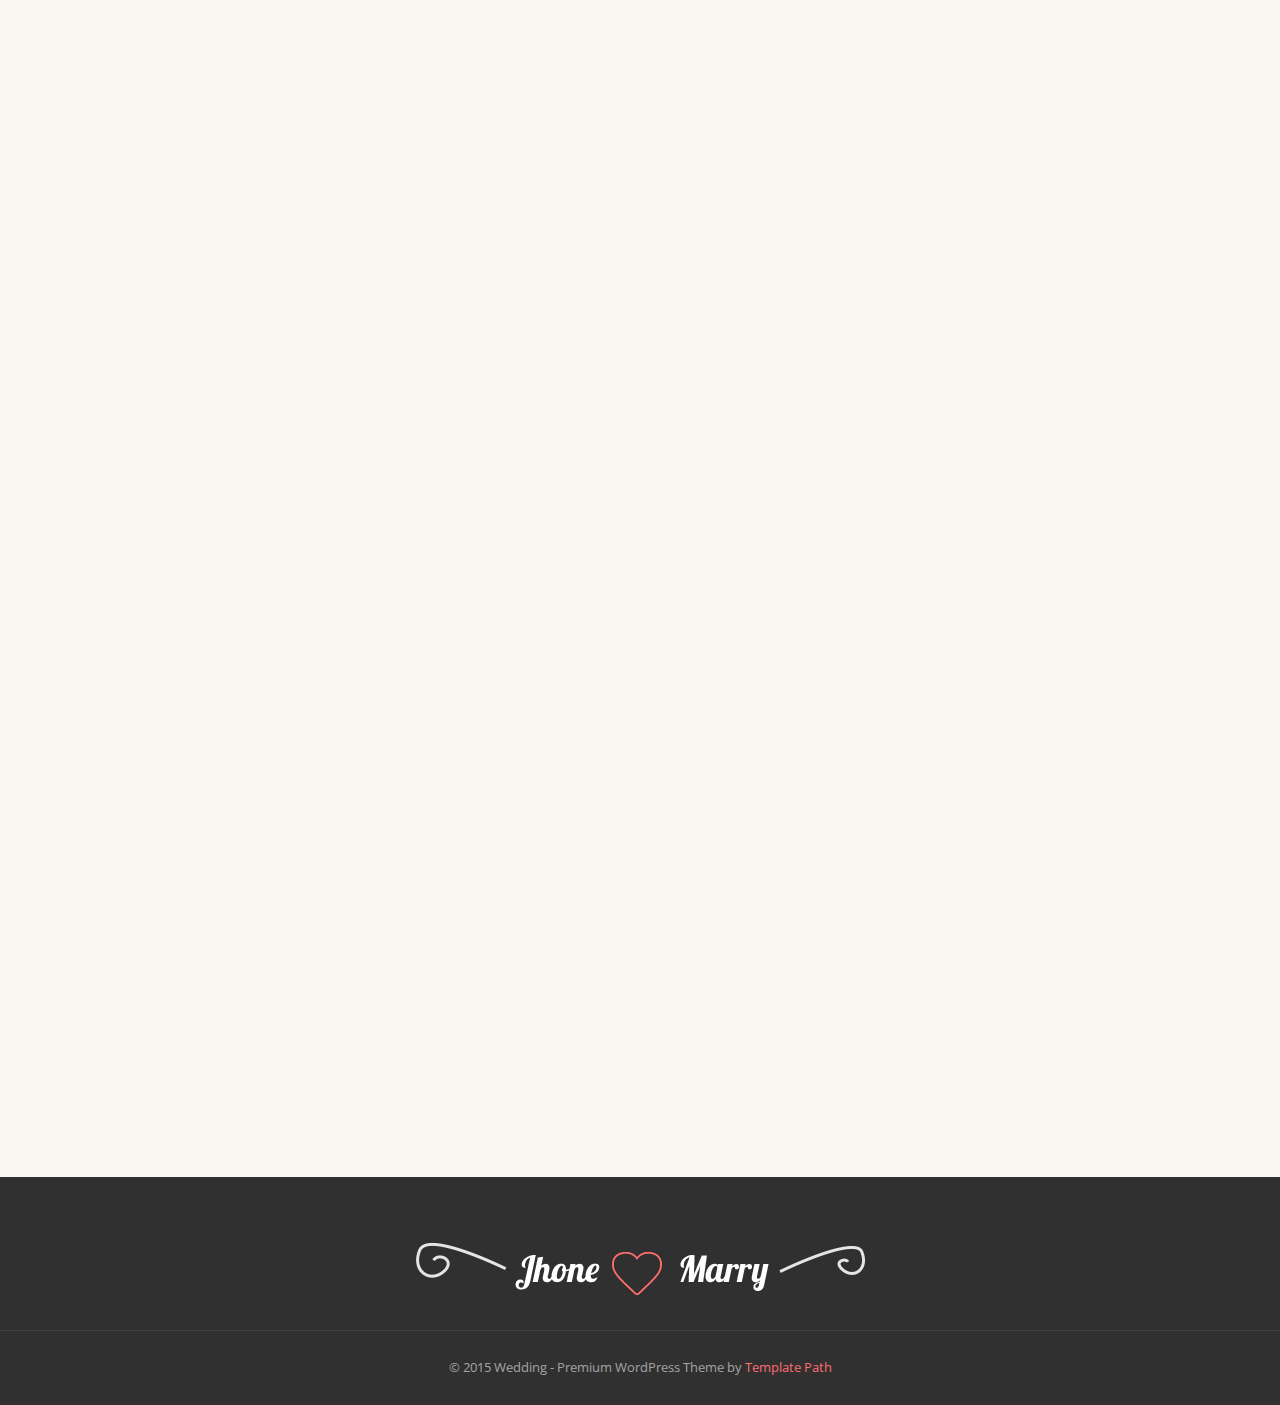
<file: wedding1/blog.html>
<!DOCTYPE html>
<html lang="en">
	
<!-- Mirrored from demo.templatepath.com/wedding_new/wedding-html/rose/version-1/blog.html by HTTrack Website Copier/3.x [XR&CO'2014], Tue, 15 May 2018 09:30:51 GMT -->
<head>
		<meta charset="UTF-8">
		<title>Wedding | Bootstrap HTML5 Responsive Template</title>
		<meta name="viewport" content="width=device-width, initial-scale=1.0">
	    <link rel="shortcut icon" href="favicon.html">
		<!-- Bootstrap -->
		<link href="css/bootstrap.min.css" rel="stylesheet" media="screen">
		<!-- Main CSS -->
		<link href="style.css" rel="stylesheet" media="screen">
		<!-- theme color css
		<link href="css/colorname.css" rel="stylesheet" media="screen"> -->	
		
		<!-- Le HTML5 shim, for IE6-8 support of HTML5 elements -->
		<!--[if lt IE 9]>
			  <script src="http://html5shim.googlecode.com/svn/trunk/html5.js"></script>
			  <script src="js/respond.js"></script>
		<![endif]-->
	</head>
<body class="blog">

	<!-- .preloader -->
    <div class="preloader"></div> 
    <!-- /.preloader -->
	
	<!-- header -->
	<header id="header">
		<div class="container">
			<div class="row">
				<!-- #logo -->
				<div id="logo" class="col-lg-12 animated fadeInUp">
					<a href="#">
						<img src="images/logo/logo.png" alt="Logo Image">
					</a>
				</div> <!-- /#logo -->
				
				<button class="nav-collapser">
					<i class="fa fa-bars"></i>
				</button>

				<!-- #main_navigation -->
				<nav id="main_navigation" class="col-lg-12 main_navigation">
					<ul>
						<li class="scroll active"><a href="index.html">HOME</a></li>
						<li class="scroll"><a href="index.html#love_story">Our story</a></li>
						<li class="scroll"><a href="index.html#important_people">important people</a></li>
						<li class="scroll"><a href="index.html#event_parties">event & parties</a></li>
						<li class="scroll"><a href="index.html#rsvp">rsvp</a></li>
						<li class="scroll"><a href="index.html#blog">blog <b class="caret"></b></a>
							<ul class="dropdown">
								<li><a href="blog.html">Blog Page</a></li>
								<li><a href="single-post.html">Single Post</a></li>
							</ul>
						</li>
						<li class="scroll"><a href="index.html#gallery">GAllery</a></li>
						<li class="scroll"><a href="index.html#our_location">our location</a></li>
					</ul>
				</nav> <!-- /#main_navigation -->
			</div>
		</div>
	</header> <!-- /header -->

	<section id="header-featured">
		<div class="overlay">
			<div class="container">

				<!-- .section_title_wrap -->
				<div class="section_title_wrap">
					<h1 class="section_title">
						<span>Our <b>Blog</b></span>
					</h1>
					<p class="section-text">There are many variations of passages of Lorem Ipsum available, but the majority <br> have suffered alteration in some form, by injected humour, or randomised <br>words which don't look even slightly believable</p>
				</div> <!-- /.section_title_wrap -->

				<div class="row">
					
				</div>
			</div>
		</div>
	</section>

	<!-- .curv-gray -->
	<section class="curv-gray">
		<h2>This is only for validation</h2>
	</section> <!-- /.curv-gray -->
	
	<!-- #blog -->
	<section id="blog">
		<div class="container">

			<!-- .section_title_wrap -->
			<div class="section_title_wrap">
				<h1 class="section_title">
					<span>Our <b>Blog</b></span>
				</h1>
			</div> <!-- /.section_title_wrap -->

			<div class="row">
				<div class="col-lg-4 col-md-4 col-sm-4 wow slideInLeft" data-wow-duration="500">
					<div class="row">
						<div class="single_blog_post col-lg-12 col-md-12 col-sm-12">
							<div class="image-wrap">
								<img src="images/blog/image-1.jpg" alt="">
								<div class="overlay"></div>
							</div>
							<h2>Blog Heading</h2>
							<p>There are many variations of passages of Lorem Ipsum available, but the majority have suffered alteration in some form, by injected humour</p>
							<label>Posted by <a href="#">Jhone</a> on <a href="#">dec 24,2014</a></label>
							<a href="#" class="readmore">read more</a>
						</div>
						<div class="single_blog_post col-lg-12 col-md-12 col-sm-12">
							<div class="image-wrap">
								<img src="images/blog/image-1.jpg" alt="">
								<div class="overlay"></div>
							</div>
							<h2>Blog Heading</h2>
							<p>There are many variations of passages of Lorem Ipsum available, but the majority have suffered alteration in some form, by injected humour</p>
							<label>Posted by <a href="#">Jhone</a> on <a href="#">dec 24,2014</a></label>
							<a href="#" class="readmore">read more</a>
						</div>
						<div class="single_blog_post col-lg-12 col-md-12 col-sm-12">
							<div class="image-wrap">
								<img src="images/blog/image-1.jpg" alt="">
								<div class="overlay"></div>
							</div>
							<h2>Blog Heading</h2>
							<p>There are many variations of passages of Lorem Ipsum available, but the majority have suffered alteration in some form, by injected humour</p>
							<label>Posted by <a href="#">Jhone</a> on <a href="#">dec 24,2014</a></label>
							<a href="#" class="readmore">read more</a>
						</div>
					</div>
				</div>
				<div class=" col-lg-4 col-md-4 col-sm-4 wow slideInLeft" data-wow-delay="500" data-wow-duration="500">
					<div class="row">
						<div class="single_blog_post col-lg-12 col-md-12 col-sm-12">
							<div class="image-wrap">
								<img src="images/blog/image-3.jpg" alt="">
								<div class="overlay"></div>
							</div>
							<h2>Blog Heading</h2>
							<p>There are many variations of passages of Lorem Ipsum available, but the majority have</p>
							<p>suffered alteration in some form, by injected humour, or randomised words which don't look even slightly believable.</p>
							<label>Posted by <a href="#">Jhone</a> on <a href="#">dec 24,2014</a></label>
							<a href="#" class="readmore">read more</a>
						</div>
						<div class="single_blog_post col-lg-12 col-md-12 col-sm-12">
							<div class="image-wrap">
								<img src="images/blog/image-3.jpg" alt="">
								<div class="overlay"></div>
							</div>
							<h2>Blog Heading</h2>
							<p>There are many variations of passages of Lorem Ipsum available, but the majority have</p>
							<p>suffered alteration in some form, by injected humour, or randomised words which don't look even slightly believable.</p>
							<label>Posted by <a href="#">Jhone</a> on <a href="#">dec 24,2014</a></label>
							<a href="#" class="readmore">read more</a>
						</div>
						<div class="single_blog_post col-lg-12 col-md-12 col-sm-12">
							<div class="image-wrap">
								<img src="images/blog/image-3.jpg" alt="">
								<div class="overlay"></div>
							</div>
							<h2>Blog Heading</h2>
							<p>There are many variations of passages of Lorem Ipsum available, but the majority have</p>
							<p>suffered alteration in some form, by injected humour, or randomised words which don't look even slightly believable.</p>
							<label>Posted by <a href="#">Jhone</a> on <a href="#">dec 24,2014</a></label>
							<a href="#" class="readmore">read more</a>
						</div>
					</div>
				</div>
				<div class="col-lg-4 col-md-4 col-sm-4 wow slideInLeft" data-wow-delay="1000" data-wow-duration="500">
					<div class="row">
						<div class="single_blog_post col-lg-12 col-md-12 col-sm-12">
							<div class="image-wrap">
								<img src="images/blog/image-2.jpg" alt="">
								<div class="overlay"></div>
							</div>
							<h2>Blog Heading</h2>
							<p>There are many variations of passages of Lorem Ipsum available, but the majority have suffered alteration in some form, by injected humour</p>
							<label>Posted by <a href="#">Jhone</a> on <a href="#">dec 24,2014</a></label>
							<a href="#" class="readmore">read more</a>
						</div>
						<div class="single_blog_post col-lg-12 col-md-12 col-sm-12">
							<div class="image-wrap">
								<img src="images/blog/image-2.jpg" alt="">
								<div class="overlay"></div>
							</div>
							<h2>Blog Heading</h2>
							<p>There are many variations of passages of Lorem Ipsum available, but the majority have suffered alteration in some form, by injected humour</p>
							<label>Posted by <a href="#">Jhone</a> on <a href="#">dec 24,2014</a></label>
							<a href="#" class="readmore">read more</a>
						</div>
						<div class="single_blog_post col-lg-12 col-md-12 col-sm-12">
							<div class="image-wrap">
								<img src="images/blog/image-2.jpg" alt="">
								<div class="overlay"></div>
							</div>
							<h2>Blog Heading</h2>
							<p>There are many variations of passages of Lorem Ipsum available, but the majority have suffered alteration in some form, by injected humour</p>
							<label>Posted by <a href="#">Jhone</a> on <a href="#">dec 24,2014</a></label>
							<a href="#" class="readmore">read more</a>
						</div>
					</div>
				</div>
			</div>
			
			<a href="#" class="older_post wow slideInLeft"><i class="fa fa-arrow-left"></i> Older Post</a>


		</div>


	</section> <!-- /#blog -->



	<!-- footer -->
	<footer>
		
		<!-- .footer_top -->
		<div class="footer_top">
			<img src="images/logo/footer-logo.png" alt="footer logo">
		</div> <!-- /.footer_top -->

		<!-- .footer_bottom -->
		<div class="footer_bottom">
			<p>&copy; 2015 Wedding - Premium WordPress Theme by <a href="#">Template Path</a></p>
		</div> <!-- /.footer_bottom -->
	</footer> <!-- /footer -->






	<script src="js/jquery-2.1.3.min.js"></script> <!-- jquery -->
	<script src="js/bootstrap.min.js"></script> <!-- bootstrap -->
	<script src="http://maps.google.com/maps/api/js?sensor=true"></script><!-- Map Api -->
	<script src="js/gmaps.js"></script>  <!-- Gmap JS -->
	<script src="js/wow.min.js"></script> <!-- WOW js -->
	<script src="js/custom.js"></script> <!-- custom -->

</body>

<!-- Mirrored from demo.templatepath.com/wedding_new/wedding-html/rose/version-1/blog.html by HTTrack Website Copier/3.x [XR&CO'2014], Tue, 15 May 2018 09:30:51 GMT -->
</html>
</file>
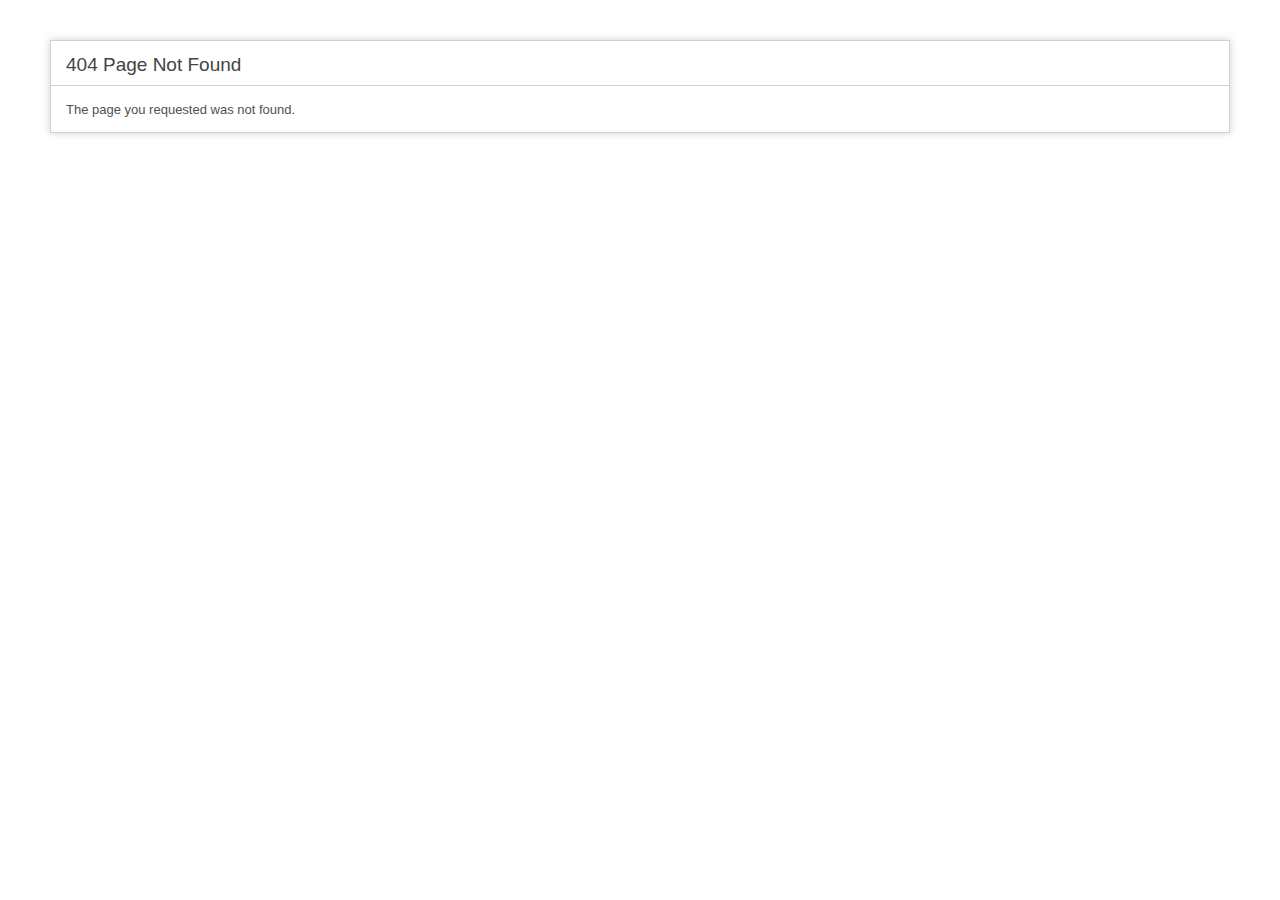
<file: wedding1/favicon.html>
<!DOCTYPE html>
<html lang="en">
<head>
<title>404 Page Not Found</title>
<style type="text/css">

::selection{ background-color: #E13300; color: white; }
::moz-selection{ background-color: #E13300; color: white; }
::webkit-selection{ background-color: #E13300; color: white; }

body {
	background-color: #fff;
	margin: 40px;
	font: 13px/20px normal Helvetica, Arial, sans-serif;
	color: #4F5155;
}

a {
	color: #003399;
	background-color: transparent;
	font-weight: normal;
}

h1 {
	color: #444;
	background-color: transparent;
	border-bottom: 1px solid #D0D0D0;
	font-size: 19px;
	font-weight: normal;
	margin: 0 0 14px 0;
	padding: 14px 15px 10px 15px;
}

code {
	font-family: Consolas, Monaco, Courier New, Courier, monospace;
	font-size: 12px;
	background-color: #f9f9f9;
	border: 1px solid #D0D0D0;
	color: #002166;
	display: block;
	margin: 14px 0 14px 0;
	padding: 12px 10px 12px 10px;
}

#container {
	margin: 10px;
	border: 1px solid #D0D0D0;
	-webkit-box-shadow: 0 0 8px #D0D0D0;
}

p {
	margin: 12px 15px 12px 15px;
}
</style>
</head>
<body>
	<div id="container">
		<h1>404 Page Not Found</h1>
		<p>The page you requested was not found.</p>	</div>
</body>
</html>
</file>
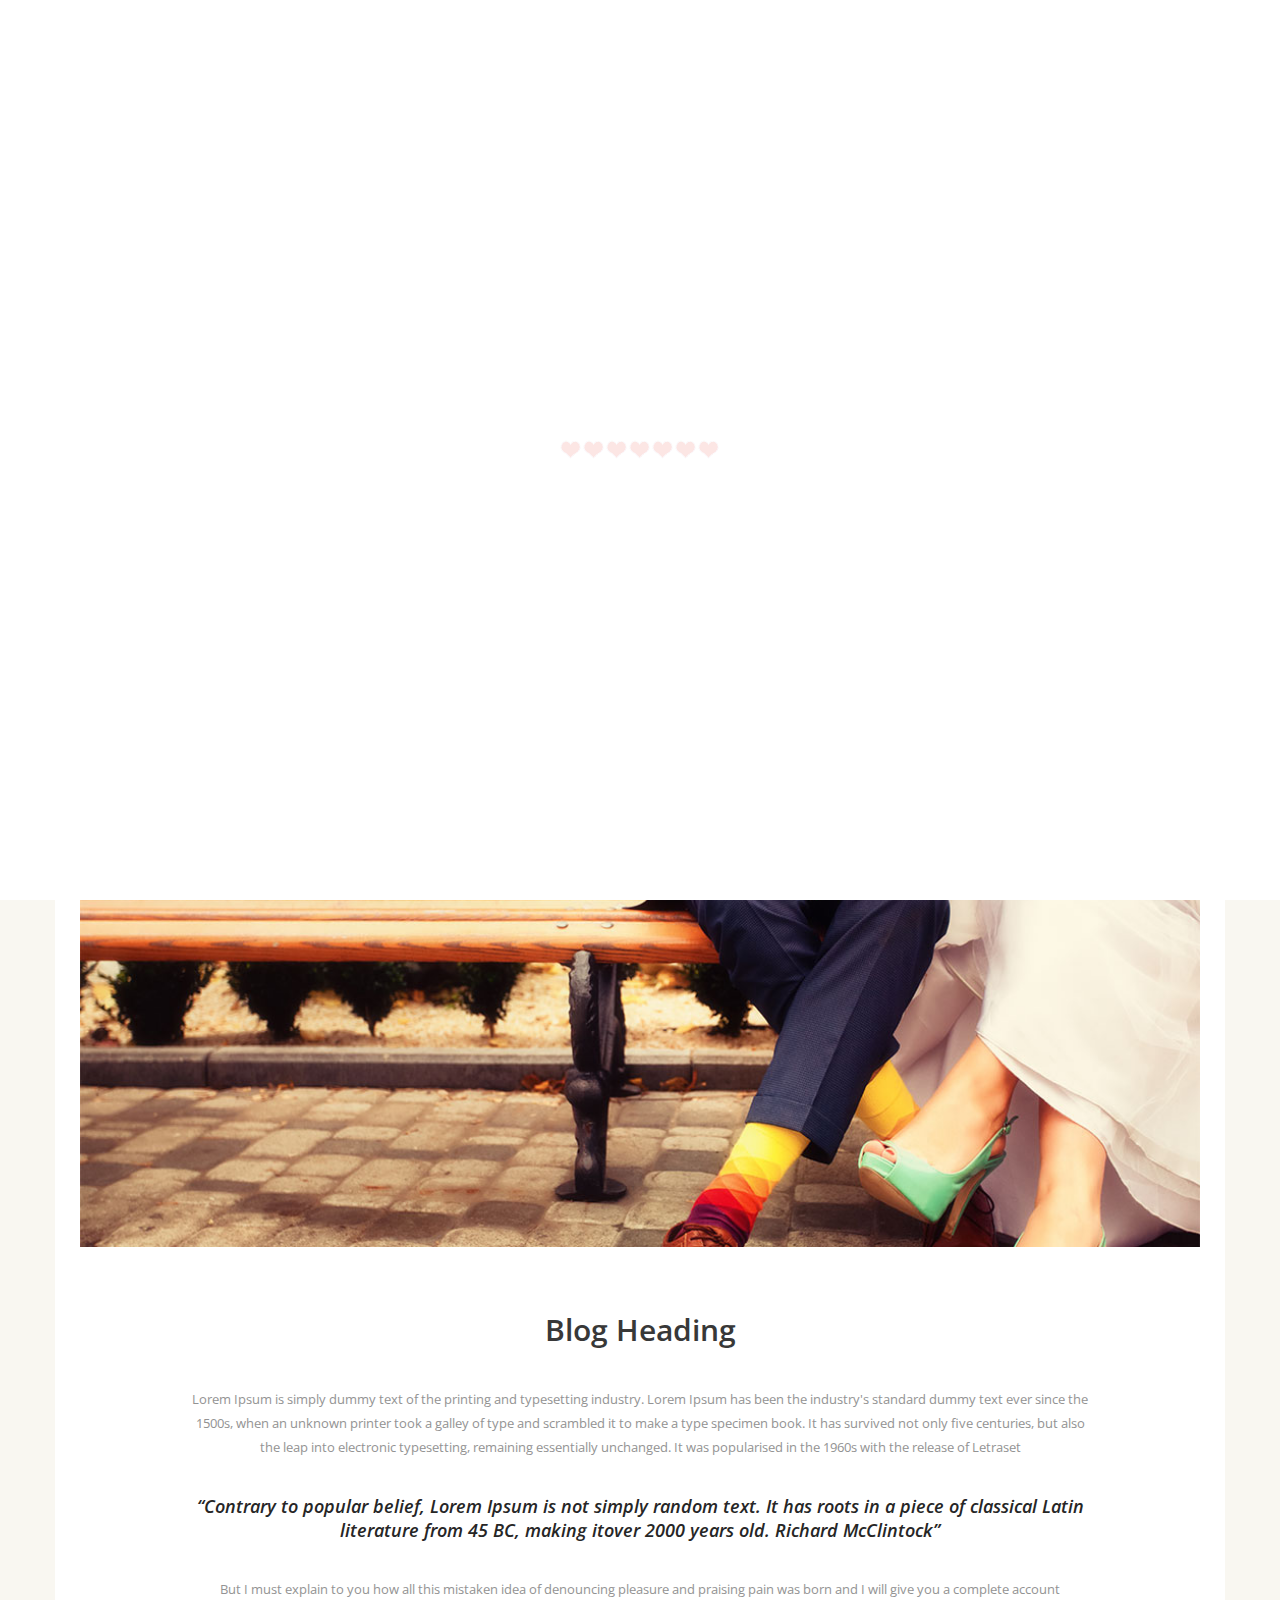
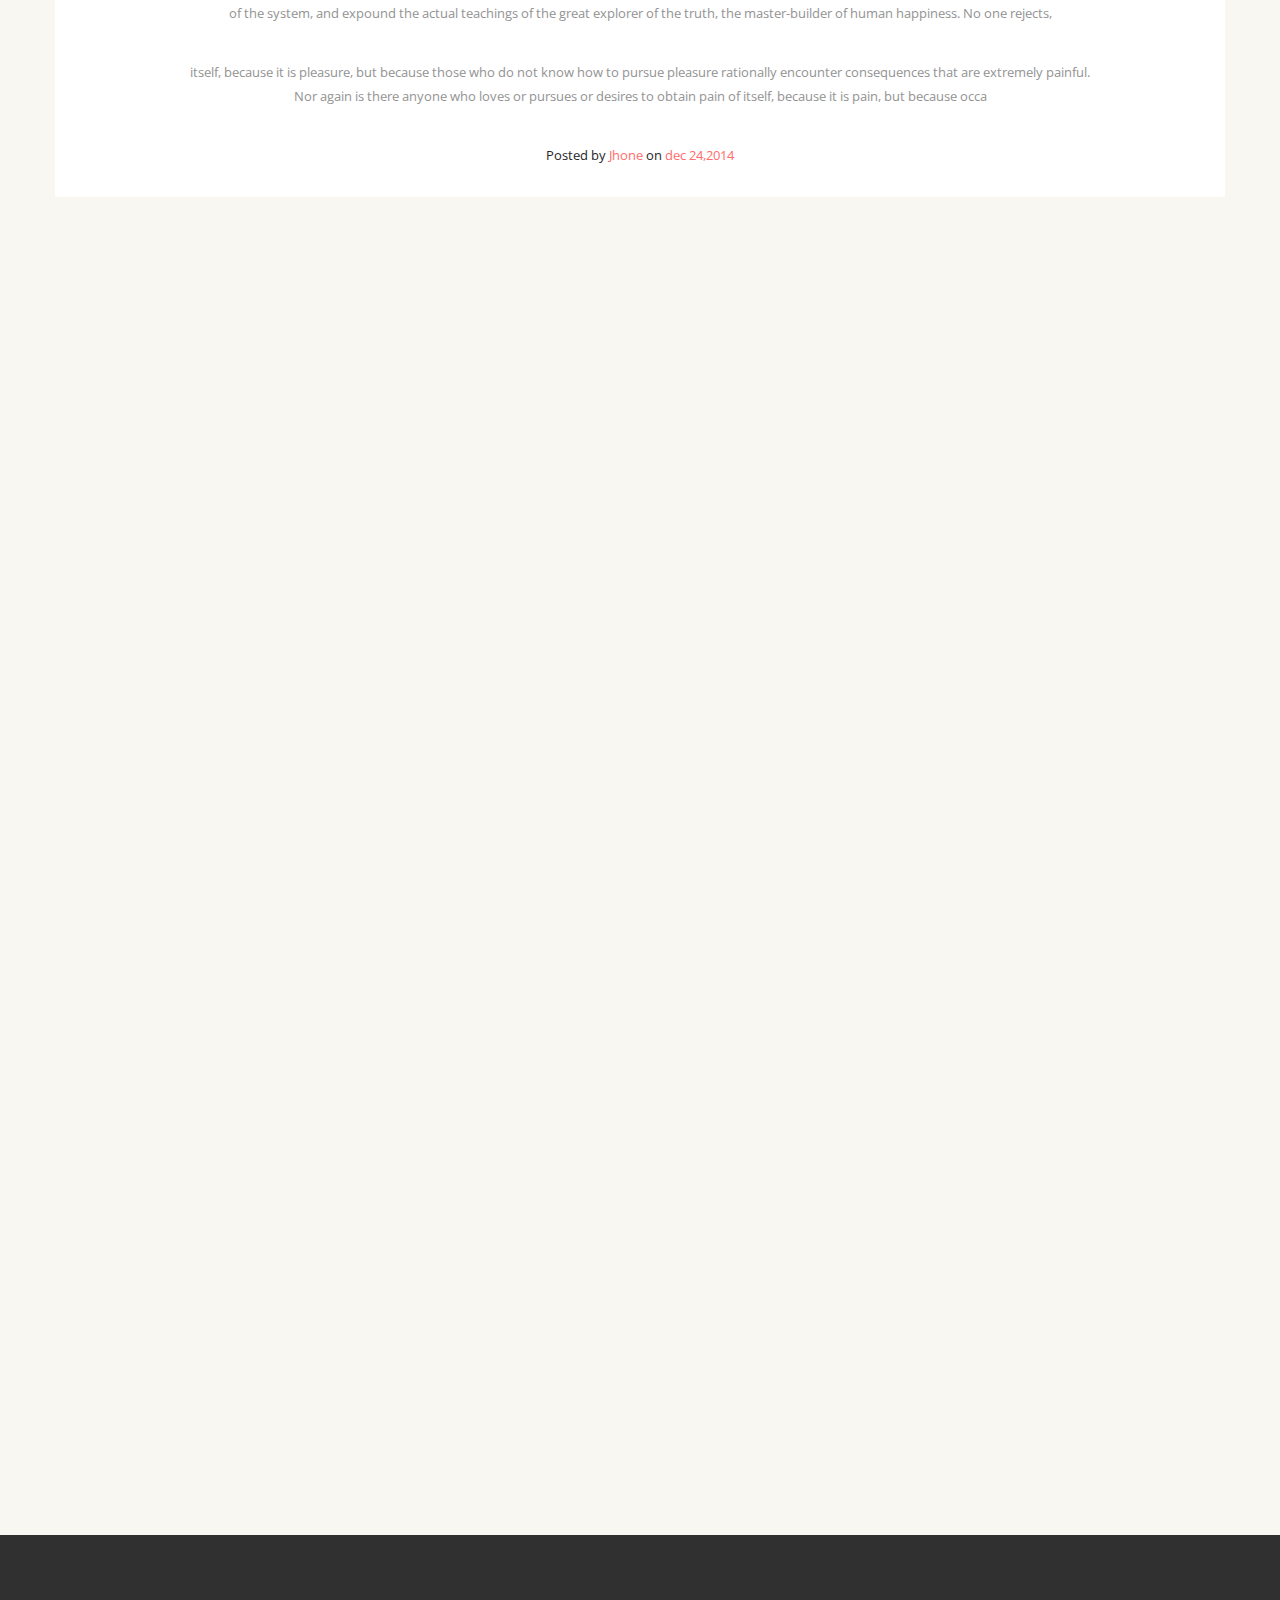
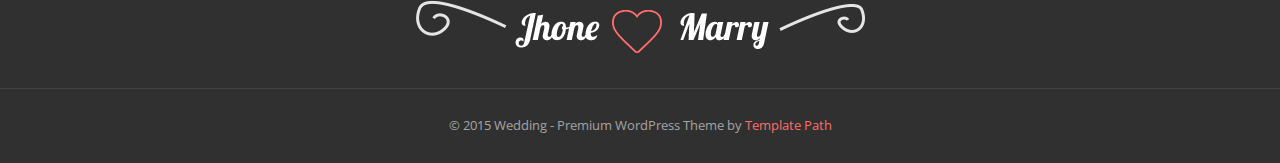
<file: wedding1/single-post.html>
<!DOCTYPE html>
<html lang="en">
	
<!-- Mirrored from demo.templatepath.com/wedding_new/wedding-html/rose/version-1/single-post.html by HTTrack Website Copier/3.x [XR&CO'2014], Tue, 15 May 2018 09:30:51 GMT -->
<head>
		<meta charset="UTF-8">
		<title>Wedding | Bootstrap HTML5 Responsive Template</title>
		<meta name="viewport" content="width=device-width, initial-scale=1.0">
	    <link rel="shortcut icon" href="favicon.html">
		<!-- Bootstrap -->
		<link href="css/bootstrap.min.css" rel="stylesheet" media="screen">
		<!-- Main CSS -->
		<link href="style.css" rel="stylesheet" media="screen">
		<!-- theme color css
		<link href="css/colorname.css" rel="stylesheet" media="screen"> -->	
		
		<!-- Le HTML5 shim, for IE6-8 support of HTML5 elements -->
		<!--[if lt IE 9]>
			  <script src="http://html5shim.googlecode.com/svn/trunk/html5.js"></script>
			  <script src="js/respond.js"></script>
		<![endif]-->
	</head>
<body class="single">
	
	<!-- .preloader -->
    <div class="preloader"></div> 
    <!-- /.preloader -->

	<!-- header -->
	<header id="header">
		<div class="container">
			<div class="row">
				<!-- #logo -->
				<div id="logo" class="col-lg-12 animated fadeInUp">
						<img src="images/logo/logo.png" alt="Logo Image">
					</a>
				</div> <!-- /#logo -->
				
				<button class="nav-collapser">
					<i class="fa fa-bars"></i>
				</button>

				<!-- #main_navigation -->
				<nav id="main_navigation" class="col-lg-12 main_navigation">
					<ul>
						<li class="scroll"><a href="index.html">HOME</a></li>
						<li class="scroll"><a href="index.html#love_story">Our story</a></li>
						<li class="scroll"><a href="index.html#important_people">important people</a></li>
						<li class="scroll"><a href="index.html#event_parties">event & parties</a></li>
						<li class="scroll"><a href="index.html#rsvp">rsvp</a></li>
						<li class="scroll"><a href="index.html#blog">blog <b class="caret"></b></a>
							<ul class="dropdown">
								<li><a href="blog.html">Blog Page</a></li>
								<li><a href="single-post.html">Single Post</a></li>
							</ul>
						</li>
						<li class="scroll"><a href="index.html#gallery">GAllery</a></li>
						<li class="scroll"><a href="index.html#our_location">our location</a></li>
					</ul>
				</nav> <!-- /#main_navigation -->
			</div>
		</div>
	</header> <!-- /header -->

	<!-- #author -->
	<section id="author">
		<div class="container">
			<div class="row wow fadeIn" data-animation-delay="1000" data-animation-duration="1000">
				<img src="images/single-post/blog-author.jpg" alt="">
				<h2>Rashed Kabir</h2>
				<label>Author</label>
			</div>
		</div>
	</section> <!-- /#author -->

	<!-- .curv -->
	<section class="curv-gray">
		<h2>This is only for validation</h2>
	</section> <!-- /.curv -->

	<!-- #blog_content -->
	<section id="blog_content">
		<div class="container">
			<div class="row">
				<div class="content_top wow slideInLeft">
					<img src="images/single-post/blog-content-image.jpg" alt="">
					<h2 class="content_title">Blog Heading</h2>
					<p>Lorem Ipsum is simply dummy text of the printing and typesetting industry. Lorem Ipsum has been the industry's standard dummy text ever since the <br> 1500s, when an unknown printer took a galley of type and scrambled it to make a type specimen book. It has survived not only five centuries, but also <br> the leap into electronic typesetting, remaining essentially unchanged. It was popularised in the 1960s with the release of Letraset </p>
					<p class="highlight">“Contrary to popular belief, Lorem Ipsum is not simply random text. It has roots in a piece of classical Latin <br> literature from 45 BC, making itover 2000 years old. Richard McClintock”</p>
					<p>But I must explain to you how all this mistaken idea of denouncing pleasure and praising pain was born and I will give you a complete account <br> of the system, and expound the actual teachings of the great explorer of the truth, the master-builder of human happiness. No one rejects, </p>
					<p>itself, because it is pleasure, but because those who do not know how to pursue pleasure rationally encounter consequences that are extremely painful. <br> Nor again is there anyone who loves or pursues or desires to obtain pain of itself, because it is pain, but because occa</p>

					
					<label class="post_meta">Posted by <a href="#">Jhone</a> on <a href="#">dec 24,2014</a></label>

				</div>
				
				<div class="comment_section wow slideInLeft" data-animation-duration="1s">
					<h2 class="comment_title">3 Comments</h2>
					<div class="single_comment clearfix wow slideInLeft" data-animation-duration=".5s" data-animation-delay="1s">
						<div class="image">
							<img src="images/single-post/blog-content-image.jpg" alt="">						
						</div>
						<div class="comment_details">
							<h2>Rashed Kabir</h2>
							<span class="comment_time">24 minutes ago at 11:48pm</span>
							<p>expound the actual teachings of the great explorer of the truth, the master-builder of human happiness. No one rejects, dislikes, or avoids pleasure itself, because it is pleasure, but because those who do not know how to pursue pleasure rationally encounter consequences that are extremely</p>
						</div>
						<a href="#" class="reply_button">Reply</a>
					</div>
					<div class="single_comment clearfix wow slideInLeft" data-animation-duration=".5s" data-animation-delay="1s">
						<div class="image">
							<img src="images/single-post/blog-content-image.jpg" alt="">			
						</div>
						<div class="comment_details">
							<h2>Rashed Kabir</h2>
							<span class="comment_time">24 minutes ago at 11:48pm</span>
							<p>expound the actual teachings of the great explorer of the truth, the master-builder of human happiness. No one rejects, dislikes, or avoids pleasure itself, because it is pleasure, but because those who do not know how to pursue pleasure rationally encounter consequences that are extremely</p>
						</div>
						<a href="#" class="reply_button">Reply</a>
					</div>
					<div class="single_comment clearfix wow slideInLeft" data-animation-duration=".5s" data-animation-delay="1s">
						<div class="image">
							<img src="images/single-post/blog-content-image.jpg" alt="">			
						</div>
						<div class="comment_details">
							<h2>Rashed Kabir</h2>
							<span class="comment_time">24 minutes ago at 11:48pm</span>
							<p>expound the actual teachings of the great explorer of the truth, the master-builder of human happiness. No one rejects, dislikes, or avoids pleasure itself, because it is pleasure, but because those who do not know how to pursue pleasure rationally encounter consequences that are extremely</p>
						</div>
						<a href="#" class="reply_button">Reply</a>
					</div>
				</div>

				<div class="comment_form wow slideInLeft">
					<h2 class="comment_form_title">Leave Your Comment</h2>
					<div class="form_wrapper">
						<div class="form_top clearfix">
							<input type="text" placeholder="Name">
							<input type="email" placeholder="Email">
							<input type="text" placeholder="Phone Number">
						</div>
						<textarea placeholder="Comment"></textarea>
						<button type="submit">post comment</button>
					</div>
				</div>

			</div>
		</div>
	</section> <!-- /#blog_content -->


	<!-- footer -->
	<footer>
		
		<!-- .footer_top -->
		<div class="footer_top">
			<img src="images/logo/footer-logo.png" alt="footer logo">
		</div> <!-- /.footer_top -->

		<!-- .footer_bottom -->
		<div class="footer_bottom">
			<p>&copy; 2015 Wedding - Premium WordPress Theme by <a href="#">Template Path</a></p>
		</div> <!-- /.footer_bottom -->
	</footer> <!-- /footer -->






	<script src="js/jquery-2.1.3.min.js"></script> <!-- jquery -->
	<script src="js/bootstrap.min.js"></script> <!-- bootstrap -->
	<script src="js/wow.min.js"></script> <!-- wow js -->
	<script src="js/custom.js"></script> <!-- custom -->

	
</body>

<!-- Mirrored from demo.templatepath.com/wedding_new/wedding-html/rose/version-1/single-post.html by HTTrack Website Copier/3.x [XR&CO'2014], Tue, 15 May 2018 09:30:57 GMT -->
</html>
</file>
<file: wedding1/style.css>
/* TABLE OF CONTENT
======================================
# 1. Improting Styles
# 2. Global Styles
# 3. Sticky Header styles
# 4. Section Title Styles
# 5. Header Styles
# 6. Slider Styles
# 7. Curv Gray Styles
# 8. Curv White Styles
# 9. Groom and Bride Styles
# 10.  Love Story Styles
# 11.  Important People Styles
# 12.  Qoute Styles
# 13.  Event Parties Styles
# 14.  Rsvp Styles
# 15.  Blog Styles
# 16.  Gallery Styles
# 17.  Our Location Styles
# 18.  Gmap Styles
# 19.  Footer Styles
# 20.  Blog Featured Styles
# 21.  Blog Page Blog Section Styles
# 22.  Blog Details Styles
# 23.  Single blog_content Styles
# 24.  Responsive Styles

======================================
*/



/*==========================
 # 1. Improting Styles
 =========================*/

@import url(http://fonts.googleapis.com/css?family=Open+Sans:300italic,400italic,600italic,700italic,800italic,400,300,800,700,600);
@import url(http://fonts.googleapis.com/css?family=Lobster);
@import url('css/font-awesome.min.css');
@import url('css/animate.css');
@import url('css/prettyPhoto.css');


/*==========================
 # 2. Global Styles
 =========================*/


html,
body{
	font-family: 'Open Sans';
	color: #939393;
	font-size: 13px;
	line-height: 24px;
	overflow-x:hidden;
	-webkit-font-smoothing: antialiased;
}

a:focus, button:focus, input:focus, textarea:focus {
	outline: none;
	box-shadow: none;
}

a, a:active, a:focus, a:active, a:hover {
	text-decoration:none;
}

img {
	max-width:100%;
	height:auto;
}

h1, h2, h3, h4, h5, h6 {
	font-weight:normal; 
	margin:0 0 15px;
}

.form-control:focus {
	box-shadow: none;
}

ul {
	margin:0;
	padding:0;
}

li {
	list-style:none
}

img {
	max-width: 100%;
}

.highlight {
	font-weight: 600;
	color: #262626;
}


button,
.single_blog_post .readmore {
  display: inline-block;
  vertical-align: middle;
  -webkit-transform: translateZ(0);
  transform: translateZ(0);
  -webkit-backface-visibility: hidden;
  backface-visibility: hidden;
  -moz-osx-font-smoothing: grayscale;
  position: relative;
  -webkit-transition-property: color;
  transition-property: color;
  -webkit-transition-duration: 0.3s;
  transition-duration: 0.3s;
}
button:before,
.single_blog_post .readmore:before {
  border-radius: 5px;
  content: "";
  position: absolute;
  z-index: -1;
  top: 0;
  left: 0;
  right: 0;
  bottom: 0;
  -webkit-transform: scaleX(0);
  transform: scaleX(0);
  -webkit-transform-origin: 0 50%;
  transform-origin: 0 50%;
  -webkit-transition-property: transform;
  transition-property: transform;
  -webkit-transition-duration: 0.3s;
  transition-duration: 0.3s;
  -webkit-transition-timing-function: ease-out;
  transition-timing-function: ease-out;
}

button:hover:before, .single_blog_post .readmore:hover:before, button:focus:before, .single_blog_post .readmore:focus:before, button:active:before, .single_blog_post .readmore:active:before {
  -webkit-transform: scaleX(1);
  transform: scaleX(1);
}


.preloader { 
	position:fixed;
	left:0px; 
	top:0px; 
	width:100%; 
	height:100%; 
	z-index:999999; 
	background-color:rgba(255,255,255,1); 
	background-position:center center; 
	background-repeat:no-repeat; 
	background-image:url(images/preloader.gif);
}



/*==========================
 # 3. Sticky Header styles
 =========================*/

.header_stick {
	position: fixed;
	top: 0;
	width: 100%;
	z-index: 9999;
	padding-top: 15px;
	box-shadow: 0 1px 7px rgba(0,0,0,.1);
}
#header.header_stick {
	padding-top: 15px;
}
.header_stick #logo {
	padding-bottom: 15px;
}
.header_stick #logo img {
	-moz-transition: all 0.3s;
	-webkit-transition: all 0.3s;
	transition: all 0.3s;
	-moz-animation-duration: 2s;
	-moz-animation-delay: 0s;
	-moz-animation-iteration-count: infinite;
	-webkit-animation-duration: 2s;
	-webkit-animation-delay: 0s;
	-webkit-animation-iteration-count: infinite;
	-o-animation-duration: 2s;
	-o-animation-delay: 0s;
	-o-animation-iteration-count: infinite;
	-ms-animation-duration: 2s;
	-ms-animation-delay: 0s;
	-ms-animation-iteration-count: infinite;
	animation-duration: 2s;
	animation-delay: 0s;
	animation-iteration-count: infinite;
	width: 130px;
}
.header_stick #main_navigation {
	min-height: 55px;
}
.header_stick #main_navigation > ul > li > a {
	line-height: 55px;
}


/*==========================
 # 4. Section Title Styles
 =========================*/

.section_title_wrap {
	text-align: center;
	padding: 125px 0;
}
.section_title {
	font-size: 36px;
	line-height: 30px;
	color: #4F4F4F;
	font-family: 'Lobster';
	text-align: center;
	display: inline-block;
	background: url(images/section-title-bg.png) repeat-x center center;
	padding-left: 55px;
	padding-right: 55px;

}
.section_title span {
	background: #fff;
	padding: 0 15px;
}
.section_title span b {
	font-weight: normal;
	color: #FF6D6D;
}
.section-text {
	font-size: 14px;
	line-height: 26px;
	color: #939393;
	text-align: center;
}


/*==========================
 # 5. Header Styles
 =========================*/

#header {
	background: #FFFFFF;
	padding: 30px 0 0;
}

#logo {
	text-align: center;
	border-bottom: 1px solid #ECEBEA;
	padding-bottom: 30px;
}
#logo img {
	-moz-transition: all 0.3s;
	-webkit-transition: all 0.3s;
	transition: all 0.3s;
}
#main_navigation {
	min-height: 75px;
}

#main_navigation ul {
	text-align: center;
}

#main_navigation ul li {
	display: inline;
	position: relative;
}

#main_navigation  ul  li a {
	display: inline-block;
	font-size: 14px;
	line-height: 75px;
	font-weight: 600;
	color: #737373;
	text-decoration: none;
	text-transform: uppercase;
	padding: 0 15px;
	position: relative;
	z-index: 1;
	-moz-transition: all 0.3s;
	-webkit-transition: all 0.3s;
	transition: all 0.3s;
}
#main_navigation ul > li > a:before {
	background: none repeat scroll 0 0 rgb(255, 109, 109);
	bottom: 0;
	content: "";
	display: inline-block;
	height: 3px;
	left: 0;
	position: absolute;
	transition: width 0.3s ease 0s;
	width: 0%;
	z-index: -1;
}
#main_navigation ul > li > a:hover:before,
#main_navigation ul > li.active > a:before {
	width: 100%;
}

#main_navigation ul > li > a:hover,
#main_navigation ul > li.active > a {
	color: #ff6d6d;
}
#main_navigation ul li a b.caret {
	margin-top: -5px;
}

.header_stick #main_navigation ul li:hover ul {
	top: 30px;
}
#main_navigation ul li:hover ul {
	top: 40px;
	left: 0;
}
#main_navigation ul li ul {
	z-index: 999999;
	text-align: left;
	position: absolute;
	left: -9999px;
	width: 200px;
	top: 90px;
	background: rgba(255,109,109,1);
	border: 1px solid #fff;
	padding: 10px;
	border-radius: 5px;
	transition: top .1s ease-out .0s;
}
#main_navigation ul li ul:before {
  content: "\f0d8";
  font-family: 'FontAwesome';
  display: inline-block;
  font-size: 25px;
  line-height: 25px;
  color: #FC7070;
  position: absolute;
  top: -15px;
  left: 15px;
}
#main_navigation ul li ul li {
	display: block;
}
#main_navigation ul li ul li a {
	color: #fff;
	line-height: 35px;
	text-align: left;
	display: block;
	border-radius: 5px;
	position: relative;
	z-index: 1;
	margin-bottom: 5px;
	transition: all .3s ease-out .1s;
}
#main_navigation ul li ul li:last-child a {
	margin-bottom: 0;
}
#main_navigation ul li ul li a:before {
	content: '';
	display: inline-block;
	width: 0;
	height: 100%;
	background: #fff;
	border-radius: 5px;
	z-index: -1;
	position: absolute;
	top: 0;
	left: 0;
	transition: all .3s ease-out .1s;
}
#main_navigation ul li ul li a:hover:before {
	width: 100%;
}
#header button.nav-collapser {
	display: none;
	background: #FC7070;
	color: #fff;
	text-align: center;
	border: none;
	outline: none;
	width: 45px;
	height: 35px;
	border-radius: 5px;
	position: fixed;
	top: 60px;
	right: 90px;
	z-index: 99999;
}
#header button.nav-collapser .fa {
	color: #fff;
	font-size: 18px;
	line-height: 35px;
}


/*==========================
 # 6. Slider Styles
 =========================*/

#slider {
	background-image: url(images/background/slider-bg.jpg);
	background-repeat: no-repeat;
	background-position: center center;
	-webkit-background-size: cover;
	background-size: cover;
}
#slider .overlay {
	padding: 170px 0;
	background: rgba(0,0,0,.7);
}
#slider h1 {
	font-size: 60px;
	line-height: 62px;
	font-family: 'Lobster';
	color: #fff;
	text-align: center;
}
#slider .time_counter {
	width: 540px;
	margin: 30px auto 0;
}
#slider .time_counter li {
	width: 120px;
	height: 120px;
	border-radius: 50%;
	background: #FF6D6D;
	color: #fff;
	text-align: center;
	font-family: 'Lobster';
	font-size: 27px;
	line-height: 40px;
	float: left;
	margin-right: 20px;
	text-transform: capitalize;
	padding: 15px 0;
}
#slider .time_counter li:last-child {
	margin-right: 0;
}
#slider ul > h2 {
  text-align: center;
  font-family: 'Lobster';
  color: rgb(255,109,109);
  font-size: 50px;
  line-height: 50px;
  margin-bottom: 0;
  margin-top: 25px;
}

/*==========================
 # 7. Curv Gray Styles
 =========================*/

.curv-gray {
	background: url(images/curv.png) repeat-x;
	height: 20px;
	margin-top: -10px;
}
.curv-gray h2 {
	display: none;
}

/*==========================
 # 8. Curv White Styles
 =========================*/

.curv-white {
	background: url(images/curv-white.png) repeat-x;
	height: 20px;
	margin-top: -10px;
}
.curv-white h2 {
	display: none;
}

/*==========================
 # 9. Groom and Bride Styles
 =========================*/

#groom_bride .section_title span {
	background: #F9F7F1;
}
#groom_bride .curv-gray {
	background: url(images/curv.png) repeat-x;
	height: 20px;
	margin-top: 0px;
	position: relative;
	top: -10px;
}
#groom_bride {
	background: #F9F7F1;
	padding-bottom: 165px;
}
#groom_bride .row {
	background: url(images/heart.png) no-repeat center center;
}
.single_groom {
	padding-right: 70px;
}
.single_bride {
	padding-left: 70px;
}
.single_groom img,
.single_bride img {
	width: 180px;
	height: 180px;
	border-radius: 50%;
	border: 10px solid #fff;
	box-shadow: 0 2px 5px rgba(0,0,0,.1);
	display: block;
	margin-left: auto;
	margin-right: auto;
	position: relative;
	z-index: 2;
	transition: all .3s ease-in .2s;
}
.single_groom:hover img,
.single_bride:hover img {
	border-color: #FF6D6D;
}
#groom_bride .info-box {
	background: #fff;
	padding: 90px 50px 40px;
	text-align: center;
	margin-top: -75px;
}
#groom_bride .info-box h2 {
	color: #4f4f4f;
	font-size: 24px;
	line-height: 24px;
	margin-bottom: 0;
}
#groom_bride .info-box span {
	font-size: 12px;
	line-height: 24px;
	font-weight: bold;
	color: #a9a9a9;
}
#groom_bride .info-box p {
	color: #bdbcbc;
	font-size: 13px;
	line-height: 24px;
	text-align: center;
}
#groom_bride .info-box ul {
	margin-bottom: 10px;
}
#groom_bride .info-box ul li {
	display: inline;
}
#groom_bride .info-box ul li a .fa {
	display: inline-block;
	width: 35px;
	height: 32px;
	color: #7B7B7B;
	margin-right: 0px;
	font-size: 18px;
	line-height: 20px;
	padding: 5px;
	text-align: center;
	border: 1px solid transparent;
	border-radius: 50%;
	transition: all .3s ease;
}
#groom_bride .info-box ul li a i:hover {
	color: rgba(255,109,109, 1);
	border-color: rgba(255,109,109, 1);
}
#groom_bride .info-box button {
	background: #FF6D6D;
	color: #fff;
	border: none;
	outline: none;
	border-radius: 3px;
	font-size: 13px;
	font-weight: bold;
	line-height: 24px;
	padding: 10px 45px;
}

#groom_bride .info-box button:before {
  background: #fff;
  border: 1px solid #FF6D6D;
}
#groom_bride .info-box button:hover, #groom_bride .info-box button:focus, #groom_bride .info-box button:active {
  color: #FF6D6D;
}

#groom_bride .info-box {
  display: inline-block;
  vertical-align: middle;
  -webkit-transform: translateZ(0);
  transform: translateZ(0);
  /*box-shadow: 0 0 1px rgba(0, 0, 0, 0);*/
  -webkit-backface-visibility: hidden;
  backface-visibility: hidden;
  -moz-osx-font-smoothing: grayscale;
  position: relative;
  overflow: hidden;
}
#groom_bride .info-box:before {
  content: "";
  position: absolute;
  z-index: -1;
  left: 0;
  right: 0;
  top: 0;
  bottom: 0;
  border-color: #FF6D6D;
  border-style: solid;
  border-width: 0;
  -webkit-transition-property: border-width;
  transition-property: border-width;
  -webkit-transition-duration: 0.1s;
  transition-duration: 0.1s;
  -webkit-transition-timing-function: ease-out;
  transition-timing-function: ease-out;
}
#groom_bride .info-box:hover:before, #groom_bride .info-box:focus:before, #groom_bride .info-box:active:before {
  -webkit-transform: translateY(0);
  transform: translateY(0);
  border-width: 1px;
}


/*==========================
 # 10.  Love Story Styles
 =========================*/

#love_story {
	background: #fff;
	padding-bottom: 165px;
}
#love_story ul li {
	padding-bottom: 50px;
	background-image: url(images/our-love-story-divider.png), url(images/love-story-divider.png);
	background-position: center top, center top;
	background-repeat: no-repeat, repeat-y;
}
#love_story ul li > div:first-child {
	text-align: right;
	padding-right: 45px;
}
#love_story ul li > div:last-child {
	text-align: left;
	padding-left: 45px;
}
#love_story h2 {
	font-size: 18px;
	line-height: 24px;
	color: #262626;
	margin-bottom: 10px;
	font-weight: 600;
}
#love_story p {
	font-size: 14px;
	line-height: 26px;
	color: #939393;
	margin-bottom: 10px;
}
#love_story a {
	font-size: 13px;
	line-height: 32px;
	color: #ff6d6d;
	text-transform: uppercase;
	font-weight: bold;
}

#love_story .details a.read_more {
	border: 1px solid rgb(255, 109, 109);
	border-radius: 5px;
	color: #ff6d6d;
	display: inline-block;
	font-size: 13px;
	font-weight: bold;
	line-height: 22px;
	margin-bottom: 10px;
	padding: 5px 15px;
	text-transform: uppercase;
	position: relative;
	z-index: 1;
}
#love_story .details a.read_more:hover {
	color: #fff;
}
#love_story .details a.read_more:before {
	content: '';
	width: 0;
	height: 100%;
	display: inline-block;
	background: rgb(255,109,109);
	z-index: -1;
	position: absolute;
	top: 0;
	left: 0;
	transition: width 0.3s ease 0.1s;
}
#love_story .details a.read_more:hover:before {
	width: 100%;
}

#love_story .date {
	font-size: 18px;
	line-height: 42px;
	color: #262626;
	font-style: italic;
}
#love_story .details .details_content {
	background-color: #fff;
	padding: 20px 30px;
	width: 365px;
	margin-top: -15px;
}
#love_story ul li > div:first-child .details_content {
	float: right;

}
#love_story ul li > div:first-child .details_content {
	background: url(images/background/love-story-story-bg-left.png) no-repeat 0 0;
	-webkit-background-size: 100% 100%;
	background-size: 100% 100%;
}
#love_story ul li > div:last-child .details_content {
	float: left;
}
#love_story ul li > div:last-child .details_content {
	background: url(images/background/love-story-story-bg-right.png) no-repeat 0 0;
	-webkit-background-size: 100% 100%;
	background-size: 100% 100%;
}
#love_story button.load_more {
	text-align: center;
	display: block;
	margin: 0 auto;
	width: 130px;
	height: 40px;
	border: 1px solid #FF7878;
	border-radius: 3px;
	font-weight: bold;
	font-size: 12px;
	line-height: 40px;
	color: #262626;
	background: #fff;
}
#love_story button.load_more:before {
  background: #FF6D6D;
}
#love_story button.load_more:hover, #love_story button.load_more:focus, #love_story button.load_more:active {
  color: #fff;
}

/*=================================
 # 11.  Important People Styles
 =================================*/

#important_people .section_title span {
	background: #F9F7F1;
}
#important_people {
	background: #F9F7F1;
	padding-bottom: 165px;
}
#important_people .row div img {
	width: 130px;
	height: 130px;
	border-radius: 50%;
	border: 10px solid #fff;
	box-shadow: 0 2px 5px rgba(0,0,0,.1);
	transition: all .3s ease-out .1s;
}
#important_people .row div ul li:hover img {
	border: 10px solid #FF6D6D;

}
#important_people .row ul li {
	margin-bottom: 40px;
}
#important_people .row ul li:last-child {
	margin-bottom: 0;
}
#important_people .row div .info-box {
	width: 220px;
}
#important_people .row div .info-box h2 {
	font-size: 18px;
	line-height: 26px;
	color: #262626;
	font-weight: 600;
	margin-bottom: 5px;
}
#important_people .row div .info-box span {
	font-weight: 700;
	color: #FF6D6D;
	font-size: 13px;
	line-height: 26px;
	text-transform: uppercase;
}
#important_people .row div .info-box p {
	color: #AAAAA8;
	font-size: 13px;
	line-height: 22px;
	margin-bottom: 0;
	margin-top: 5px;
}
#important_people .row > div:first-child {
	text-align: right;
	padding-right: 25px;
}
#important_people .row > div:first-child img {
	float: right;
}
#important_people .row > div:first-child .info-box {
	float: right;
	margin-right: 20px;
}
#important_people .row > div:last-child {
	text-align: left;
	padding-left: 25px;
}
#important_people .row > div:last-child img {
	float: left;
}
#important_people .row > div:last-child .info-box {
	float: left;
	margin-left: 20px;
}

/*==========================
 # 12.  Qoute Styles
 =========================*/

#qoute {
	background: url(images/background/qoute-bg.jpg) center center no-repeat;
	-webkit-background-size: cover;
	background-size: cover;
	text-align: center;
}
#qoute .overlay {
	padding: 145px 0 120px;
	background: rgba(255,109,109,.85);
}
#qoute h2 {
 	font-size: 24px;
	line-height: 36px;
	color: #fff;
	font-weight: 400px;
	font-style: italic;
}
#qoute button {
	background-color: transparent;
	border: none;
	outline: none;
	font-size: 14px;
	line-height: 36px;
	border: 1px solid #fff;
	color: #fff;
	border-right: 0;
	border-left: 0;
	padding: 0 10px;
	text-transform: uppercase;
	font-weight: bold;
	margin-top: 45px;
}

/*==========================
 # 13.  Event Parties Styles
 =========================*/

#event_parties {
	padding-bottom: 165px;
}
#event_parties .single_event {
	padding: 10px;
	padding-bottom: 25px;
	border: 1px solid #EAEAEA;
	text-align: center;
	margin-right: 30px;
	transition: border .3s ease-in .1s;
}
#event_parties .single_event:hover {
	border-color: #FF6D6D;
}
#event_parties .single_event:first-child {
	margin-left: 10.5%;
}
#event_parties .single_event h2 {
	color: #262626;
	font-size: 18px;
	line-height: 30px;
	font-weight: 600;
	margin-top: 30px;
	margin-bottom: 10px;
}
#event_parties .single_event p {
	font-size: 13px;
	line-height: 22px;
	color: #939393;
}
#event_parties .single_event .read_more {
	border: 1px solid rgb(255, 109, 109);
	border-radius: 5px;
	color: #ff6d6d;
	display: inline-block;
	font-size: 13px;
	font-weight: bold;
	line-height: 22px;
	margin-top: 5px;
	padding: 5px 15px;
	text-transform: uppercase;
	position: relative;
	z-index: 1;
}
#event_parties .single_event .read_more:hover {
	color: #fff;
}
#event_parties .single_event .read_more:before {
	content: '';
	width: 0;
	height: 100%;
	display: inline-block;
	background: rgb(255,109,109);
	z-index: -1;
	position: absolute;
	top: 0;
	left: 0;
	transition: width 0.3s ease 0.1s;
}
#event_parties .single_event .read_more:hover:before {
	width: 100%;
}

#event_parties .single_event .image-wrap {
	position: relative;
	overflow: hidden;
}
#event_parties .single_event .image-wrap img {
	transition: all 0.8s ease 0s;
}
#event_parties .single_event:hover .image-wrap img {	
  -moz-transform: scale(1.5) rotate(10deg);
  -webkit-transform: scale(1.5) rotate(10deg);
  -ms-transform: scale(1.5) rotate(10deg);
  -o-transform: scale(1.5) rotate(10deg);
  transform: scale(1.5) rotate(10deg);
}

#event_parties .single_event .image-wrap .overlay {
	position: absolute;
	display: block;
	width: 100%;
	height: 100%;
	opacity: 0;
	top: 0;
	left: 0px;
	background: rgba(255,109,109,.75);
	transition-property: left, opacity;
	transition-duration: 0.5s;
	transition-timing-function: ease-in;
	transition-delay: initial;

}
#event_parties .single_event:hover .image-wrap .overlay {
	opacity: 1;
}

/*==========================
 # 14.  Rsvp Styles
 =========================*/

#rsvp {
	background: url(images/background/rsvp-bg.jpg) center center no-repeat;
	-webkit-background-size: cover;
	background-size: cover;
	text-align: center;
}
#rsvp .overlay {
	padding: 70px 0;
	background: rgba(255,109,109,.9);
}
#rsvp h1 {
	font-size: 36px;
	line-height: 30px;
	color: #fff;
	font-weight: 600;
	text-transform: uppercase;

	margin-bottom: 50px;
}
#rsvp .rsvp_wrap {
	width: 410px;
	margin: 0 auto;
	padding: 30px 40px 40px;
	background: #fff;
	border-radius: 5px;
}
#rsvp .rsvp_wrap h2 {	
	font-size: 18px;
	line-height: 30px;
	font-weight: 600;
	color: #4b4b4b;
	text-transform: uppercase;
}
#rsvp .rsvp_wrap input,
#rsvp .rsvp_wrap select {
	width: 310px;
	margin: 0 auto 15px;
	padding: 0 20px;
	border: 1px solid #E5E5E5;
	border-radius: 5px;
	display: block;
	height: 50px;
	line-height: 30px;
	color: #939393;
	outline: none;

}
#rsvp .rsvp_wrap button[type="submit"] {
	background: #FF6D6D;
	color: #fff;
	font-weight: bold;
	text-transform: uppercase;
	width: 310px;
	margin: 0 auto 15px;
	padding: 0 20px;
	border: none;
	border-radius: 5px;
	display: block;
	height: 50px;
	line-height: 30px;
	outline: none;

}
#rsvp .rsvp_wrap button[type="submit"]:before {
  border-radius: 5px;
  background: #fff;
  border: 1px solid #FF6D6D;
}
#rsvp .rsvp_wrap button[type="submit"]:hover, #rsvp .rsvp_wrap button[type="submit"]:focus, #rsvp .rsvp_wrap button[type="submit"]:active {
  color: #FF6D6D;
}

#rsvp .contact-form .error {
	background: #FF6D6D;
	color: #fff;
}
#rsvp .contact-form .error::-webkit-input-placeholder {
   color: #fff;
}

#rsvp .contact-form .error:-moz-placeholder { /* Firefox 18- */
   color: #fff;  
}

#rsvp .contact-form .error::-moz-placeholder {  /* Firefox 19+ */
   color: #fff;  
}

#rsvp .contact-form .error:-ms-input-placeholder {  
   color: #fff;  
}



/*==========================
 # 15.  Blog Styles
 =========================*/

#blog {
	background: #F9F7F1;
	padding-bottom: 165px;
}
#blog .section_title span {
	background: #F9F7F1;
}
#blog .container > .row {
	padding-left: 80px;
}
#blog .container > .row > .col-lg-4 {
	width: 33%;
}
#blog .single_blog_post {
	box-sizing: border-box;
	text-align: center;
	background: #fff;
	padding: 10px 10px 30px;
	margin-bottom: 15px;
	width: 330px;
	margin-left: auto;
	margin-right: auto;
	transition: all .3s ease .1s;
}
#blog .single_blog_post:hover {
	border: 1px solid rgb(255,109,109);
}
#blog .single_blog_post img {
	width: 100%;
}
#blog .single_blog_post h2 {
	color: #262626;
	font-size: 18px;
	line-height: 30px;
	font-weight: 600;
	margin-top: 20px;
	margin-bottom: 10px;
}
#blog .single_blog_post p {
	font-size: 13px;
	line-height: 22px;
	color: #939393;
}
#blog .single_blog_post label {
	display: block;
	color: #262626;
	font-size: 13px;
	line-height: 22px;
	font-weight: 600;
	font-style: italic;
}
#blog .single_blog_post label a {
	color: #FF6D6D;
}
#blog .single_blog_post a.readmore {
	display: inline-block;
	background: #FF6D6D;
	color: #fff;
	padding: 5px 20px;
	text-transform: uppercase;
	font-weight: bold;
	border-radius: 5px;
	margin-top: 15px;
}

#blog .single_blog_post a.readmore:before {
  border-radius: 5px;
  background: #fff;
  border: 1px solid #FF6D6D;
}
#blog .single_blog_post a.readmore:hover, #blog .single_blog_post a.readmore:focus, #blog .single_blog_post a.readmore:active {
  color: #FF6D6D;
}
#blog .single_blog_post .image-wrap {
	position: relative;
	overflow: hidden;
}
#blog .single_blog_post .image-wrap img {
	transition: all 0.8s ease 0s;
}
#blog .single_blog_post:hover .image-wrap img {	
  -moz-transform: scale(1.5) rotate(10deg);
  -webkit-transform: scale(1.5) rotate(10deg);
  -ms-transform: scale(1.5) rotate(10deg);
  -o-transform: scale(1.5) rotate(10deg);
  transform: scale(1.5) rotate(10deg);
}

#blog .single_blog_post .image-wrap .overlay {
	position: absolute;
	display: block;
	width: 100%;
	height: 100%;
	opacity: 0;
	top: 0;
	left: 0px;
	background: rgba(255,109,109,.75);
	transition-property: left, opacity;
	transition-duration: 0.5s;
	transition-timing-function: ease-in;
	transition-delay: initial;

}
#blog .single_blog_post:hover .image-wrap .overlay {
	opacity: 1;
}

/*==========================
 # 16.  Gallery Styles
 =========================*/


#gallery .container-fluid {
	padding: 0;
}
#gallery ul li {
	position: relative;
	width: 25%;
	margin: 0;
	padding: 0;
	float: left;
	border: none;
	overflow: hidden;

}
#gallery ul li img {
	width: 100%;
	height: 295px;
	border: none;
	transition: all .5s ease-out .1s;
}
#gallery ul li .overlay {
	position: absolute;
	display: block;
	width: 100%;
	height: 100%;
	opacity: 0;
	top: 0;
	left: 0px;
	background: rgba(255,109,109,.9) url(images/our-love-story-divider.png) center center no-repeat;
	transition-property: left, opacity;
	transition-duration: 0.5s;
	transition-timing-function: ease-in;
	transition-delay: initial;

}
#gallery ul li:hover img {
	transform: scale(1.3);
}
#gallery ul li:hover .overlay {
	opacity: 1;
}

/*==========================
 # 17.  Our Location Styles
 =========================*/

#our_location {

}
#our_location .single_location {
	text-align: center;
	width: 340px;
	margin-right: 50px;
	padding: 20px;
	padding-bottom: 65px;
}
#our_location .single_location:last-child {
	margin-right: 0;
}
#our_location .single_location h2 {
	color: #262626;
	font-size: 18px;
	line-height: 30px;
	font-weight: 600;
	margin-top: 20px;
	margin-bottom: 10px;	
}

/*==========================
 # 18.  Gmap Styles
 =========================*/

#gmap {

}

#gmap {
	height:440px;
	box-shadow: 0px 0px 7px #555;
	-moz-box-shadow:  0px 0px 7px #555;
	-webkit-box-shadow:  0px 0px 7px #555;
}

div#gmap {
	width:100% !important; 
	margin-left:0% !important;
	margin-top:0px !important;
	border-bottom:solid 1px #ddd !important;
}
div#gmap:before, div#gmap:after {display:none;}

#gmap p {
  margin: 0px;
  padding: 10px;
}

/*==========================
 # 19.  Footer Styles
 =========================*/

footer {
	background: #303030;
	text-align: center;
}
.footer_top {
	padding-top: 65px;
	padding-bottom: 35px;
}
.footer_bottom {
	border-top: 1px solid #424242;
	height: 75px;
}
.footer_bottom p {
	font-size: 13px;
	color: #a4a4a4;
	line-height: 73px;
	margin-bottom: 0;
}
.footer_bottom a {
	color: #FF6D6D;
}

/*==========================
 # 20.  Blog Featured Styles
 =========================*/

.blog #header-featured {
	background: url(images/background/slider-bg.jpg) center center no-repeat;
	-webkit-background-size: cover;
	background-size: cover;
}
.blog #header-featured .overlay {
	background: rgba(255, 109, 109, .85);
}
.blog #header-featured .section_title {
	background: none;
}
.blog #header-featured .section_title span {
	background: transparent;
	color: #fff;
}
.blog #header-featured .section_title b {
	color: #3B3B3B;
}
.blog #header-featured .section_title:before {
	content: ' ';
	width: 55px;
	height: 3px;
	background: url(images/header-featured-title.png) no-repeat 0 0;
	display: inline-block;
	position: relative;
	bottom: 10px;
	right: 0px;
}
.blog #header-featured .section_title:after {
	content: ' ';
	width: 55px;
	height: 3px;
	background: url(images/header-featured-title.png) no-repeat 0 0;
	display: inline-block;
	position: relative;
	bottom: 10px;
	left: 0px;
}
.blog #header-featured .section-text {
	color: #fff;
}

/*========================================
 # 21.  Blog Page Blog Section Styles
 =========================================*/

.blog #blog {
	padding-top: 65px;
}

.blog #blog a.older_post {
	text-align: center;
	display: block;
	margin: 0 auto;
	width: 130px;
	height: 40px;
	border: 1px solid #FF7878;
	border-radius: 3px;
	font-weight: bold;
	font-size: 12px;
	line-height: 40px;
	color: #262626;
	background: transparent;
	text-transform: uppercase;
	margin-top: 65px;
	border-radius: 15px;
	position: relative;
	z-index: 1;
	overflow: hidden;
	transition: all .3s ease;
}
.blog #blog a.older_post:hover {
	color: #fff;
}
.blog #blog a.older_post:before {
	content: '';
	display: inline-block;
	position: absolute;
	top: 0;
	left: 0;
	z-index: -1;
	width: 0;
	height: 100%;
	background: #FF6E6E;
	transition: all .3s ease;
}
.blog #blog a.older_post:hover:before {
	width: 100%;
}


/*==========================
 # 22.  Blog Details Styles
 =========================*/

.single #author {
	background: #FF6D6D;
	text-align: center;
}
.single #author img {
	margin: 0 auto;
	margin-top: 50px;
	width: 120px;
	height: 120px;
	border-radius: 50%;
	border: 7px solid #fff;
}
.single #author h2 {
	font-size: 24px;
	line-height: 30px;
	font-style: italic;
	font-weight: normal;
	color: #fff;
	margin-top: 25px;
	margin-bottom: 5px;
}
.single #author label {
	margin-bottom: 50px;
	font-weight: bold;
	color: #fff;
	font-size: 13px;
	line-height: 30px;
	text-transform: uppercase;
}
.single #author label:before {
	content: " ";
	width: 15px;
	border-top: 3px solid #fff;
	display: inline-block;
	position: relative;
	bottom: 3px;
	right: 5px;
}
.single #author label:after {
	content: " ";
	width: 15px;
	border-top: 3px solid #fff;
	display: inline-block;
	position: relative;
	bottom: 3px;
	left: 5px;
}

/*====================================
 # 23.  Single blog_content Styles
 ===================================*/

.single #blog_content {
	background: #F9F7F1;
	padding-top: 60px;
	padding-bottom: 165px;
}
.single #blog_content .content_top {
	margin-bottom: 25px;
	padding: 25px;
	background: #fff;
	text-align: center;
}
.single #blog_content .content_top img {
	width: 100%;
}
.single #blog_content .content_top .content_title {
	font-size: 30px;
	line-height: 35px;
	color: #383838;
	font-weight: 600;
	margin-top: 65px;
	margin-bottom: 40px;
	text-align: center;
}
.single #blog_content .content_top p {
	color: #939393;
	font-size: 13px;
	line-height: 24px;
	margin-bottom: 35px;
}
.single #blog_content .content_top p.highlight {
	font-size: 18px;
	color: #262626;
	font-style: italic;
}
.single #blog_content .content_top label.post_meta {
	font-size: 13px;
	line-height: 24px;
	font-weight: normal;
	color: #262626;
}
.single #blog_content .content_top label.post_meta a {
	color: #FF6D6D;
}
.single #blog_content .comment_section {
	padding: 25px 125px;
	background: #fff;
	margin-bottom: 25px;
}
.single #blog_content .comment_section .comment_title {
	font-size: 30px;
	line-height: 35px;
	color: #383838;
	font-weight: 600;
	margin-bottom: 50px;
	text-align: center;
}
.single #blog_content .comment_section .single_comment {
	position: relative;
	margin-bottom: 50px;
}
.single #blog_content .comment_section .single_comment:last-child {
	margin-bottom: 0;
}
.single #blog_content .comment_section .single_comment .image {
	float: left;
	margin-right: 25px;
}
.single #blog_content .comment_section .single_comment .image img {
	width: 90px;
	height: 90px;
	border-radius: 50%;
}
.single #blog_content .comment_section .single_comment .comment_details {
	float: left;
	width: 795px;
}
.single #blog_content .comment_section .single_comment .comment_details h2 {
	color: #262626;
	font-size: 18px;
	line-height: 30px;
	font-weight: 600;
	margin-bottom: 0;
}
.single #blog_content .comment_section .single_comment .comment_details span.comment_time {
	color: #FF6D6D;
	font-size: 13px;
	line-height: 30px;
	margin-bottom: 15px;
}
.single #blog_content .comment_section .single_comment .reply_button {
	background: #F0F0F0;
	font-size: 13px;
	color: #ACACAC;
	height: 30px;
	line-height: 30px;
	padding: 0 10px;
	text-transform: uppercase;
	font-weight: bold;
	border-radius: 5px;
	position: absolute;
	top: 0;
	right: 0;
}
.single #blog_content .comment_form {
	padding: 25px 125px;
	background: #fff;
}
.single #blog_content .comment_form .comment_form_title {
	font-size: 30px;
	line-height: 35px;
	color: #383838;
	font-weight: 600;
	margin-bottom: 50px;
	text-align: center;
}
.single #blog_content .comment_form .form_top input[type=text],
.single #blog_content .comment_form .form_top input[type=email] {
	height: 45px;
	padding: 0 25px;
	line-height: 45px;
	border: 1px solid #EAEAEA;
	border-radius: 5px;
	margin-right: 15px;
	float: left;
	width: 32%;
	display: block;
}
.single #blog_content .comment_form .form_top input[type=text]:focus,
.single #blog_content .comment_form .form_top input[type=email]:focus,
.single #blog_content .comment_form .form_wrapper textarea:focus {
	box-shadow: 0 0 5px 3px rgba(255,109,109, .3); 
}
.single #blog_content .comment_form .form_wrapper textarea {
	padding: 15px 25px;
	border: 1px solid #EAEAEA;
	border-radius: 5px;
	margin-top: 15px;
	width: 99.5%;
	height: 200px;
	margin-bottom: 15px;
	transition: all .3s ease;
}
.single #blog_content .comment_form .form_wrapper button[type=submit] {
	background: #FF6D6D;
	color: #fff;
	height: 45px;
	line-height: 45px;
	padding: 0 25px;
	text-transform: uppercase;
	font-weight: bold;
	border: none;
	outline: none;
	border-radius: 5px;
	border: 1px solid #FF6D6D;
	font-size: 13px;
	position: relative;
	z-index: 1;
	transition: all .3s ease;
}
.single #blog_content .comment_form .form_wrapper button[type=submit]:hover {
	color: #FF6D6D;
}
.single #blog_content .comment_form .form_wrapper button[type=submit]:before {
	content: '';
	width: 0;
	height: 100%;
	position: absolute;
	top: 0;
	left: 0;
	background: #fff;
	z-index: -1;
	border-radius: 5px;
	transition: all .3s ease;
}
.single #blog_content .comment_form .form_wrapper button[type=submit]:hover:before {
	width: 100%;
}
.single #blog_content .comment_form .form_top input:last-child {
	margin-right: 0;
}




/*==========================
 # 24.  Responsive Styles
 =========================*/

@media only screen and (min-width: 992px) and (max-width: 1024px) {
	#blog .container > .row {
		padding-left: 30px;
	}
	#blog .single_blog_post {
		width: 280px;
	}
	.single_event {
		width: 280px;
	}
	#event_parties .single_event:first-child {
		margin-left: 3%;
	}
	#our_location .single_location {
		width: 290px;
	}
	.single #blog_content .comment_section .single_comment .comment_details {
		width: 600px;
	}
	.single #blog_content .comment_form .form_top input[type="text"], .single #blog_content .comment_form .form_top input[type="email"] {
    	width: 31%;
    }
    .single #blog_content .comment_form .form_wrapper textarea {
    	width: 97.5%;
    }
}



/*
*******************************
*   Tablet Layout: 768px.     *
*******************************
**
*/



@media only screen and (min-width: 768px) and (max-width: 991px) {
    #love_story ul li > div:first-child {
    	padding-right: 30px;
    }
    #love_story ul li > div:last-child {
    	padding-left: 30px;
    }
    #love_story .details .details_content {
    	width: 330px;
    }
    #important_people .row div .info-box {
    	width: auto;
    	text-align: center;
    }
    #important_people .row div img {
    	float: none !important;
    	display: block;
    	margin: 0 auto;
    	margin-bottom: 15px;
    }
    #event_parties .single_event:first-child {
    	margin-left: 0;
    }
    #event_parties .single_event:last-child {
    	margin-right: 0;
    }
    #event_parties .single_event {
    	margin-right: 15px;
    	width: 240px;
    }
    #blog .row > .single_blog_post:first-child {
    	margin-left: 0;
    }
    #blog .single_blog_post {
    	width: 235px;
    }
    #blog .container > .row {
    	padding-left: 15px;
    }
    #our_location .single_location {
    	margin-right: 0;
    }
    #our_location .single_location:last-child {
    	margin: 0 auto;
    	float: none;
    }
    .single #blog_content .comment_section .single_comment .comment_details {
    	width: 510px;
    }
    .single #blog_content .comment_section,
    .single #blog_content .comment_form {
    	padding: 25px 50px;
    }
    .single #blog_content .comment_form .form_top input[type="text"], .single #blog_content .comment_form .form_top input[type="email"] {
    	width: 31%;
    }
    .single #blog_content .comment_form .form_wrapper textarea {
    	width: 97.5%;
    }
}

/*
*******************************
*   Mobile Layout: 320px.     *
*******************************
**
*/

@media only screen and (max-width: 767px) {
	.section_title {
		font-size: 25px;
		line-height: 43px;
	}
	.section_title span {
		display: inline-block;
		overflow: hidden;
	}
	.single_groom {
		padding-right: 15px;
		margin-bottom: 90px;
	}
	.single_bride {
		padding-left: 15px;
	}
	#love_story ul li {
		padding-top: 65px;
		padding-bottom: 50px;
		background-image: url(images/our-love-story-divider.png);
		background-position: center top;
		background-repeat: no-repeat;
	}
	#love_story ul li > div:first-child,
	#love_story ul li > div:last-child {
		text-align: center;
	}
	#love_story ul li > div:first-child .details_content {
		background: #fff;
		border: 1px solid #ecebea;
	}
	#love_story ul li > div:last-child .details_content {
		background: #fff;
		border: 1px solid #ecebea;
	}
	#love_story ul li > div.details:first-child {
		margin-top: 30px;
		margin-bottom: 30px;
	}
	#love_story ul li > div.details:last-child {
		margin-top: 30px;
		position: relative;
	}
	#love_story ul li > div.details:last-child:before {
		background: url("images/arrow-love-res.png") no-repeat scroll center center rgba(0, 0, 0, 0);
		content: " ";
		display: inline-block;
		height: 29px;
		left: 45%;
		position: absolute;
		top: -20px;
		transform: rotate(-270deg);
		width: 18px;
	}
	#love_story ul li > div.details:first-child:after {
		background: url("images/arrow-love-res.png") no-repeat scroll center center rgba(0, 0, 0, 0);
		content: " ";
		display: inline-block;
		height: 29px;
		left: 50%;
		position: absolute;
		bottom: -20px;
		transform: rotate(270deg);
		width: 18px;
	}
	#important_people ul li {
		text-align: center;
	}
	#important_people .row > div .info-box {
		float: none;
		width: 98%;
		margin-right: auto !important;
		margin-left: auto !important;
		display: block;
	}
	#important_people .row > div:first-child img, 
	#important_people .row > div:last-child img {
		float: none;
		margin: 20px auto;
		display: block;
	}
	#event_parties .single_event {
		margin-left: 20px;
		margin-right: 20px;
		margin-bottom: 20px;
		float: none;
		width: 90%;
	}
	#event_parties .single_event img {
		width: 100%;
	}
	#event_parties .single_event:first-child {
		margin-left: 20px;
	}
	#blog .row > .single_blog_post {
		margin: 20px auto;
	}
	#blog .row > .single_blog_post:first-child {
		margin-left: auto;
	}
	#blog .row > .single_blog_post:last-child {
		margin-right: auto;
	}
	#blog .container > .row {
		padding-left: 0px;
	}
	#blog .container > .row > .col-lg-4 {
		width: 100%;
	}
	#blog .single_blog_post {
		width: 90%;
		margin-left: auto !important;
		margin-right: auto !important;
	}
	#gallery ul li {
		width: 50%;
	}
	#gallery ul li img {
		height: 150px;
	}
	#our_location .single_location {
		margin: 20px auto;
	}
	#our_location .single_location:last-child {
		margin-right:  auto;
	}
	#love_story ul li > div:first-child .details_content {
    	float: none;
    }
	#love_story ul li > div:last-child .details_content {
    	float: none;
    }
    #love_story .details .details_content {
    	width: 280px;
    	margin: 0 auto;
    }
    #love_story ul li > div:last-child {
    	padding-left: 0;
    }
    #rsvp .rsvp_wrap {
    	width: 290px;
    }
    #rsvp .rsvp_wrap input, #rsvp .rsvp_wrap select , #rsvp .rsvp_wrap button[type="submit"] {
    	width: 215px;
    }
	#slider .time_counter {
		width: 255px;
		margin: 0 auto;
	}
	#slider .time_counter li {
		margin-bottom: 25px;
	}
	#slider .time_counter li {
		margin-right: 0;
	}
	#slider .time_counter li.days {
		margin-right: 15px;
	}
	#slider .time_counter li.minutes {
		margin-right: 15px;
	}
	.footer_bottom p {
		line-height: 35px;
	}
	.single #blog_content .comment_section,
	.single #blog_content .comment_form {
		padding: 25px 20px;
	}
	.single #blog_content .comment_section .single_comment .comment_details {
		width: auto;
	}
	.single #blog_content .comment_section .single_comment .image {
		float: none;
		margin: 0 auto;
		display: block;
		text-align: center;
	}
	.single #blog_content .comment_section .single_comment .comment_details h2 {
		text-align: center;
	}
	.single #blog_content .comment_section .single_comment .comment_details span.comment_time {
		display: block;
		text-align: center;
	}
	.single #blog_content .comment_form .form_top input[type="text"], .single #blog_content .comment_form .form_top input[type="email"] {
		width: 100%;
		margin: 0;
		margin-bottom: 20px;
	}
	#header.header_stick {
		padding: 0;
	}
	.header_stick {
		width: 100%;
	}
	.header_stick #logo {
		display: none;
	}
	#header button.nav-collapser {
		display: inline-block;
		top: 10px;
		right: 10px;
		z-index: 99999;
	}
	#header #main_navigation {
	  min-height: 0;
	  position: fixed;
	  right: 0;
	  top: 0;
	  z-index: 99999999;
	}
	#main_navigation ul {
		display: none;
		position: fixed;
		z-index: 9999;
		top: 60px;
		right: 10px;
		width: 290px;
		background: #FC7070;
		border-radius: 5px;
		padding: 30px;
	}
	#main_navigation ul:before {
	  content: "\f0d8";
	  font-family: 'FontAwesome';
	  display: inline-block;
	  font-size: 35px;
	  line-height: 25px;
	  color: #FC7070;
	  position: absolute;
	  top: -20px;
	  right: 15px;
	}
	#main_navigation ul li {
		display: block;
	}
	#main_navigation ul li a {
		color: #fff;
		display: block;
		text-transform: uppercase;
		border: 1px solid #fff;
		width: 230px;
		margin: 0 auto;
		text-align: center;
		font-size: 14px;
		line-height: 35px !important;
		border-top: 0;
	}
	#main_navigation ul li:first-child a {
		border-top: 1px solid #fff;
	}
	#main_navigation ul li a:hover,
	#main_navigation ul li.active a {
		background: #fff;
		color: #FC7070;

	}
	#main_navigation ul li ul {
		position: static;
		width: auto;
		border: 0;
		border-bottom: 1px solid #fff;
		padding-left: 20px;
	}
	#main_navigation ul li ul li a {
		border-radius: 0;
		width: 210px;
		margin-bottom: 0;
	}
	#main_navigation ul li ul li a:before {
		border-radius: 0
	}
	#main_navigation ul li ul:before {
		display: none;
	}

}

/*
***************************************
*      Wide Mobile Layout: 480px.     *
***************************************
**
*/


@media only screen and (min-width: 480px) and (max-width: 767px) {
	.section_title {
		font-size: 34px;
		line-height: 43px;
	}
    #love_story .details .details_content {
       	width: 365px;
    	margin: 0 auto;
    }
    #rsvp .rsvp_wrap {
    	width: 410px;
    }
    #rsvp .rsvp_wrap input, #rsvp .rsvp_wrap select {
    	width: 310px;
    }
}
</file>
